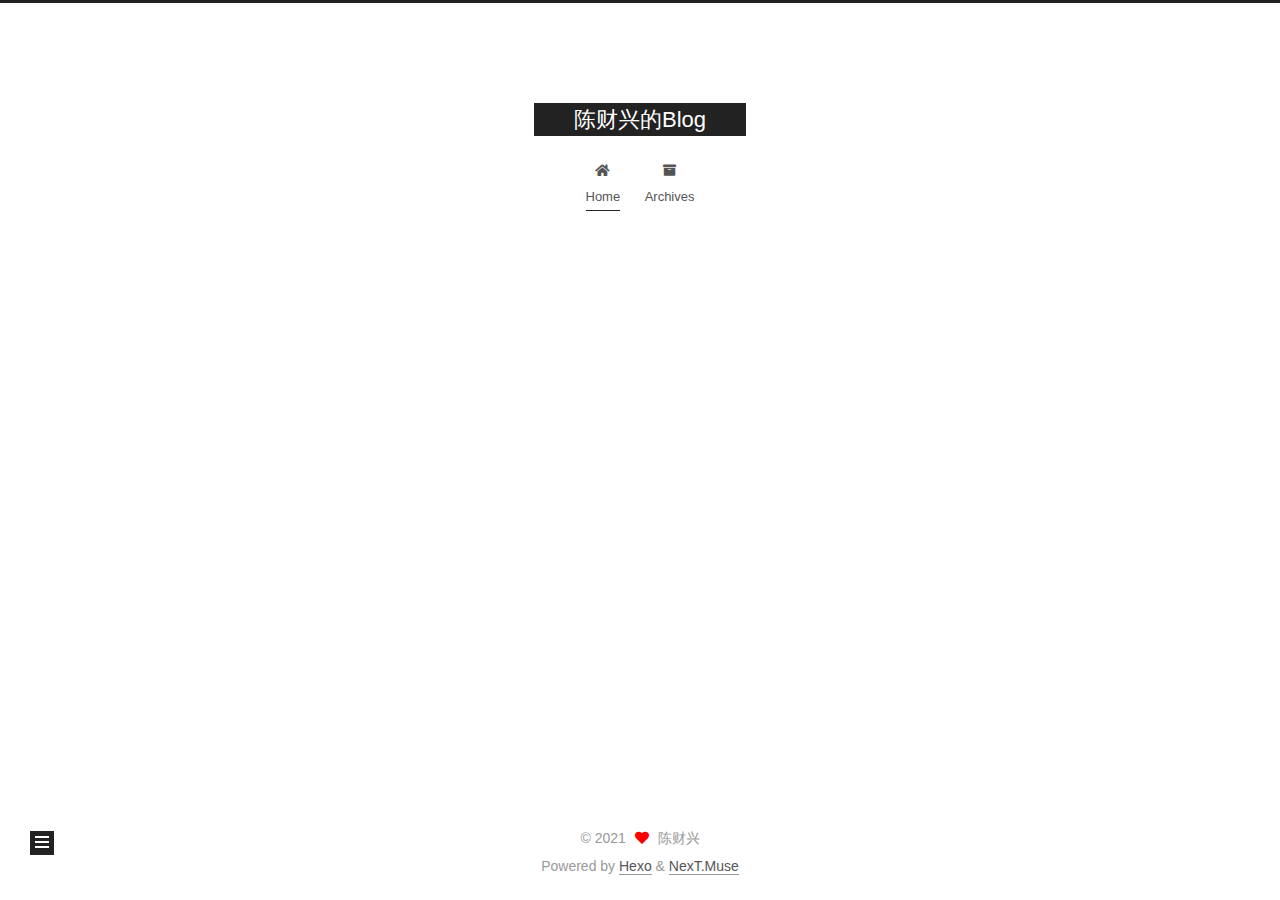
<file: index.html>
<!DOCTYPE html>
<html lang="zh-cn,en,default">
<head>
  <meta charset="UTF-8">
<meta name="viewport" content="width=device-width, initial-scale=1, maximum-scale=2">
<meta name="theme-color" content="#222">
<meta name="generator" content="Hexo 5.4.0">
  <link rel="apple-touch-icon" sizes="180x180" href="/images/apple-touch-icon-next.png">
  <link rel="icon" type="image/png" sizes="32x32" href="/images/favicon-32x32-next.png">
  <link rel="icon" type="image/png" sizes="16x16" href="/images/favicon-16x16-next.png">
  <link rel="mask-icon" href="/images/logo.svg" color="#222">

<link rel="stylesheet" href="/css/main.css">


<link rel="stylesheet" href="/lib/font-awesome/css/all.min.css">

<script id="hexo-configurations">
    var NexT = window.NexT || {};
    var CONFIG = {"hostname":"www.ccx.plus","root":"/","scheme":"Muse","version":"7.8.0","exturl":false,"sidebar":{"position":"left","display":"post","padding":18,"offset":12,"onmobile":false},"copycode":{"enable":false,"show_result":false,"style":null},"back2top":{"enable":true,"sidebar":false,"scrollpercent":false},"bookmark":{"enable":false,"color":"#222","save":"auto"},"fancybox":false,"mediumzoom":false,"lazyload":false,"pangu":false,"comments":{"style":"tabs","active":null,"storage":true,"lazyload":false,"nav":null},"algolia":{"hits":{"per_page":10},"labels":{"input_placeholder":"Search for Posts","hits_empty":"We didn't find any results for the search: ${query}","hits_stats":"${hits} results found in ${time} ms"}},"localsearch":{"enable":false,"trigger":"auto","top_n_per_article":1,"unescape":false,"preload":false},"motion":{"enable":true,"async":false,"transition":{"post_block":"fadeIn","post_header":"slideDownIn","post_body":"slideDownIn","coll_header":"slideLeftIn","sidebar":"slideUpIn"}}};
  </script>

  <meta property="og:type" content="website">
<meta property="og:title" content="陈财兴的Blog">
<meta property="og:url" content="https://www.ccx.plus/index.html">
<meta property="og:site_name" content="陈财兴的Blog">
<meta property="og:locale" content="zh_CN">
<meta property="article:author" content="陈财兴">
<meta name="twitter:card" content="summary">

<link rel="canonical" href="https://www.ccx.plus/">


<script id="page-configurations">
  // https://hexo.io/docs/variables.html
  CONFIG.page = {
    sidebar: "",
    isHome : true,
    isPost : false,
    lang   : 'zh-cn'
  };
</script>

  <title>陈财兴的Blog</title>
  






  <noscript>
  <style>
  .use-motion .brand,
  .use-motion .menu-item,
  .sidebar-inner,
  .use-motion .post-block,
  .use-motion .pagination,
  .use-motion .comments,
  .use-motion .post-header,
  .use-motion .post-body,
  .use-motion .collection-header { opacity: initial; }

  .use-motion .site-title,
  .use-motion .site-subtitle {
    opacity: initial;
    top: initial;
  }

  .use-motion .logo-line-before i { left: initial; }
  .use-motion .logo-line-after i { right: initial; }
  </style>
</noscript>

</head>

<body itemscope itemtype="http://schema.org/WebPage">
  <div class="container use-motion">
    <div class="headband"></div>

    <header class="header" itemscope itemtype="http://schema.org/WPHeader">
      <div class="header-inner"><div class="site-brand-container">
  <div class="site-nav-toggle">
    <div class="toggle" aria-label="Toggle navigation bar">
      <span class="toggle-line toggle-line-first"></span>
      <span class="toggle-line toggle-line-middle"></span>
      <span class="toggle-line toggle-line-last"></span>
    </div>
  </div>

  <div class="site-meta">

    <a href="/" class="brand" rel="start">
      <span class="logo-line-before"><i></i></span>
      <h1 class="site-title">陈财兴的Blog</h1>
      <span class="logo-line-after"><i></i></span>
    </a>
  </div>

  <div class="site-nav-right">
    <div class="toggle popup-trigger">
    </div>
  </div>
</div>




<nav class="site-nav">
  <ul id="menu" class="main-menu menu">
        <li class="menu-item menu-item-home">

    <a href="/" rel="section"><i class="fa fa-home fa-fw"></i>Home</a>

  </li>
        <li class="menu-item menu-item-archives">

    <a href="/archives/" rel="section"><i class="fa fa-archive fa-fw"></i>Archives</a>

  </li>
  </ul>
</nav>




</div>
    </header>

    
  <div class="back-to-top">
    <i class="fa fa-arrow-up"></i>
    <span>0%</span>
  </div>


    <main class="main">
      <div class="main-inner">
        <div class="content-wrap">
          

          <div class="content index posts-expand">
            
      
  
  
  <article itemscope itemtype="http://schema.org/Article" class="post-block" lang="zh-cn,en,default">
    <link itemprop="mainEntityOfPage" href="https://www.ccx.plus/2021/06/07/HelloWorld/">

    <span hidden itemprop="author" itemscope itemtype="http://schema.org/Person">
      <meta itemprop="image" content="/images/avatar.gif">
      <meta itemprop="name" content="陈财兴">
      <meta itemprop="description" content="">
    </span>

    <span hidden itemprop="publisher" itemscope itemtype="http://schema.org/Organization">
      <meta itemprop="name" content="陈财兴的Blog">
    </span>
      <header class="post-header">
        <h2 class="post-title" itemprop="name headline">
          
            <a href="/2021/06/07/HelloWorld/" class="post-title-link" itemprop="url">HelloWorld</a>
        </h2>

        <div class="post-meta">
            <span class="post-meta-item">
              <span class="post-meta-item-icon">
                <i class="far fa-calendar"></i>
              </span>
              <span class="post-meta-item-text">Posted on</span>
              

              <time title="Created: 2021-06-07 11:24:55 / Modified: 11:25:17" itemprop="dateCreated datePublished" datetime="2021-06-07T11:24:55+08:00">2021-06-07</time>
            </span>

          

        </div>
      </header>

    
    
    
    <div class="post-body" itemprop="articleBody">

      
          <p>HelloWorld</p>

      
    </div>

    
    
    
      <footer class="post-footer">
        <div class="post-eof"></div>
      </footer>
  </article>
  
  
  


  



          </div>
          

<script>
  window.addEventListener('tabs:register', () => {
    let { activeClass } = CONFIG.comments;
    if (CONFIG.comments.storage) {
      activeClass = localStorage.getItem('comments_active') || activeClass;
    }
    if (activeClass) {
      let activeTab = document.querySelector(`a[href="#comment-${activeClass}"]`);
      if (activeTab) {
        activeTab.click();
      }
    }
  });
  if (CONFIG.comments.storage) {
    window.addEventListener('tabs:click', event => {
      if (!event.target.matches('.tabs-comment .tab-content .tab-pane')) return;
      let commentClass = event.target.classList[1];
      localStorage.setItem('comments_active', commentClass);
    });
  }
</script>

        </div>
          
  
  <div class="toggle sidebar-toggle">
    <span class="toggle-line toggle-line-first"></span>
    <span class="toggle-line toggle-line-middle"></span>
    <span class="toggle-line toggle-line-last"></span>
  </div>

  <aside class="sidebar">
    <div class="sidebar-inner">

      <ul class="sidebar-nav motion-element">
        <li class="sidebar-nav-toc">
          Table of Contents
        </li>
        <li class="sidebar-nav-overview">
          Overview
        </li>
      </ul>

      <!--noindex-->
      <div class="post-toc-wrap sidebar-panel">
      </div>
      <!--/noindex-->

      <div class="site-overview-wrap sidebar-panel">
        <div class="site-author motion-element" itemprop="author" itemscope itemtype="http://schema.org/Person">
  <p class="site-author-name" itemprop="name">陈财兴</p>
  <div class="site-description" itemprop="description"></div>
</div>
<div class="site-state-wrap motion-element">
  <nav class="site-state">
      <div class="site-state-item site-state-posts">
          <a href="/archives/">
        
          <span class="site-state-item-count">1</span>
          <span class="site-state-item-name">posts</span>
        </a>
      </div>
  </nav>
</div>



      </div>

    </div>
  </aside>
  <div id="sidebar-dimmer"></div>


      </div>
    </main>

    <footer class="footer">
      <div class="footer-inner">
        

        

<div class="copyright">
  
  &copy; 
  <span itemprop="copyrightYear">2021</span>
  <span class="with-love">
    <i class="fa fa-heart"></i>
  </span>
  <span class="author" itemprop="copyrightHolder">陈财兴</span>
</div>
  <div class="powered-by">Powered by <a href="https://hexo.io/" class="theme-link" rel="noopener" target="_blank">Hexo</a> & <a href="https://muse.theme-next.org/" class="theme-link" rel="noopener" target="_blank">NexT.Muse</a>
  </div>

        








      </div>
    </footer>
  </div>

  
  <script src="/lib/anime.min.js"></script>
  <script src="/lib/velocity/velocity.min.js"></script>
  <script src="/lib/velocity/velocity.ui.min.js"></script>

<script src="/js/utils.js"></script>

<script src="/js/motion.js"></script>


<script src="/js/schemes/muse.js"></script>


<script src="/js/next-boot.js"></script>




  















  

  

</body>
</html>
</file>
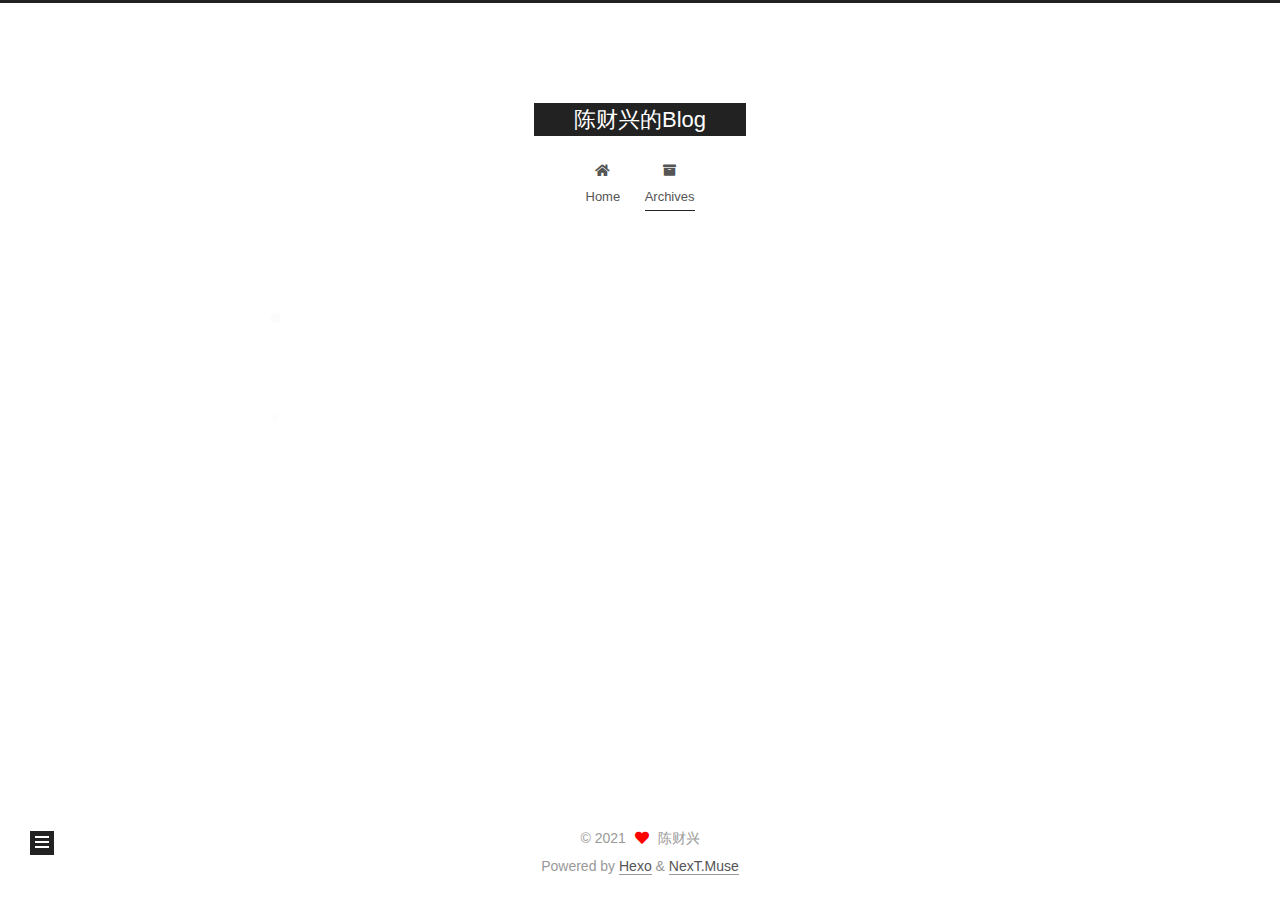
<file: archives/index.html>
<!DOCTYPE html>
<html lang="zh-cn,en,default">
<head>
  <meta charset="UTF-8">
<meta name="viewport" content="width=device-width, initial-scale=1, maximum-scale=2">
<meta name="theme-color" content="#222">
<meta name="generator" content="Hexo 5.4.0">
  <link rel="apple-touch-icon" sizes="180x180" href="/images/apple-touch-icon-next.png">
  <link rel="icon" type="image/png" sizes="32x32" href="/images/favicon-32x32-next.png">
  <link rel="icon" type="image/png" sizes="16x16" href="/images/favicon-16x16-next.png">
  <link rel="mask-icon" href="/images/logo.svg" color="#222">

<link rel="stylesheet" href="/css/main.css">


<link rel="stylesheet" href="/lib/font-awesome/css/all.min.css">

<script id="hexo-configurations">
    var NexT = window.NexT || {};
    var CONFIG = {"hostname":"www.ccx.plus","root":"/","scheme":"Muse","version":"7.8.0","exturl":false,"sidebar":{"position":"left","display":"post","padding":18,"offset":12,"onmobile":false},"copycode":{"enable":false,"show_result":false,"style":null},"back2top":{"enable":true,"sidebar":false,"scrollpercent":false},"bookmark":{"enable":false,"color":"#222","save":"auto"},"fancybox":false,"mediumzoom":false,"lazyload":false,"pangu":false,"comments":{"style":"tabs","active":null,"storage":true,"lazyload":false,"nav":null},"algolia":{"hits":{"per_page":10},"labels":{"input_placeholder":"Search for Posts","hits_empty":"We didn't find any results for the search: ${query}","hits_stats":"${hits} results found in ${time} ms"}},"localsearch":{"enable":false,"trigger":"auto","top_n_per_article":1,"unescape":false,"preload":false},"motion":{"enable":true,"async":false,"transition":{"post_block":"fadeIn","post_header":"slideDownIn","post_body":"slideDownIn","coll_header":"slideLeftIn","sidebar":"slideUpIn"}}};
  </script>

  <meta property="og:type" content="website">
<meta property="og:title" content="陈财兴的Blog">
<meta property="og:url" content="https://www.ccx.plus/archives/index.html">
<meta property="og:site_name" content="陈财兴的Blog">
<meta property="og:locale" content="zh_CN">
<meta property="article:author" content="陈财兴">
<meta name="twitter:card" content="summary">

<link rel="canonical" href="https://www.ccx.plus/archives/">


<script id="page-configurations">
  // https://hexo.io/docs/variables.html
  CONFIG.page = {
    sidebar: "",
    isHome : false,
    isPost : false,
    lang   : 'zh-cn'
  };
</script>

  <title>Archive | 陈财兴的Blog</title>
  






  <noscript>
  <style>
  .use-motion .brand,
  .use-motion .menu-item,
  .sidebar-inner,
  .use-motion .post-block,
  .use-motion .pagination,
  .use-motion .comments,
  .use-motion .post-header,
  .use-motion .post-body,
  .use-motion .collection-header { opacity: initial; }

  .use-motion .site-title,
  .use-motion .site-subtitle {
    opacity: initial;
    top: initial;
  }

  .use-motion .logo-line-before i { left: initial; }
  .use-motion .logo-line-after i { right: initial; }
  </style>
</noscript>

</head>

<body itemscope itemtype="http://schema.org/WebPage">
  <div class="container use-motion">
    <div class="headband"></div>

    <header class="header" itemscope itemtype="http://schema.org/WPHeader">
      <div class="header-inner"><div class="site-brand-container">
  <div class="site-nav-toggle">
    <div class="toggle" aria-label="Toggle navigation bar">
      <span class="toggle-line toggle-line-first"></span>
      <span class="toggle-line toggle-line-middle"></span>
      <span class="toggle-line toggle-line-last"></span>
    </div>
  </div>

  <div class="site-meta">

    <a href="/" class="brand" rel="start">
      <span class="logo-line-before"><i></i></span>
      <h1 class="site-title">陈财兴的Blog</h1>
      <span class="logo-line-after"><i></i></span>
    </a>
  </div>

  <div class="site-nav-right">
    <div class="toggle popup-trigger">
    </div>
  </div>
</div>




<nav class="site-nav">
  <ul id="menu" class="main-menu menu">
        <li class="menu-item menu-item-home">

    <a href="/" rel="section"><i class="fa fa-home fa-fw"></i>Home</a>

  </li>
        <li class="menu-item menu-item-archives">

    <a href="/archives/" rel="section"><i class="fa fa-archive fa-fw"></i>Archives</a>

  </li>
  </ul>
</nav>




</div>
    </header>

    
  <div class="back-to-top">
    <i class="fa fa-arrow-up"></i>
    <span>0%</span>
  </div>


    <main class="main">
      <div class="main-inner">
        <div class="content-wrap">
          

          <div class="content archive">
            

  
  
  
  <div class="post-block">
    <div class="posts-collapse">
      <div class="collection-title">
        <span class="collection-header">Um..! 1 post. Keep on posting.</span>
      </div>

      
    <div class="collection-year">
      <span class="collection-header">2021</span>
    </div>

  <article itemscope itemtype="http://schema.org/Article">
    <header class="post-header">

      <div class="post-meta">
        <time itemprop="dateCreated"
              datetime="2021-06-07T11:24:55+08:00"
              content="2021-06-07">
          06-07
        </time>
      </div>

      <div class="post-title">
          <a class="post-title-link" href="/2021/06/07/HelloWorld/" itemprop="url">
            <span itemprop="name">HelloWorld</span>
          </a>
      </div>

    </header>
  </article>


    </div>
  </div>
  
  
  

  



          </div>
          

<script>
  window.addEventListener('tabs:register', () => {
    let { activeClass } = CONFIG.comments;
    if (CONFIG.comments.storage) {
      activeClass = localStorage.getItem('comments_active') || activeClass;
    }
    if (activeClass) {
      let activeTab = document.querySelector(`a[href="#comment-${activeClass}"]`);
      if (activeTab) {
        activeTab.click();
      }
    }
  });
  if (CONFIG.comments.storage) {
    window.addEventListener('tabs:click', event => {
      if (!event.target.matches('.tabs-comment .tab-content .tab-pane')) return;
      let commentClass = event.target.classList[1];
      localStorage.setItem('comments_active', commentClass);
    });
  }
</script>

        </div>
          
  
  <div class="toggle sidebar-toggle">
    <span class="toggle-line toggle-line-first"></span>
    <span class="toggle-line toggle-line-middle"></span>
    <span class="toggle-line toggle-line-last"></span>
  </div>

  <aside class="sidebar">
    <div class="sidebar-inner">

      <ul class="sidebar-nav motion-element">
        <li class="sidebar-nav-toc">
          Table of Contents
        </li>
        <li class="sidebar-nav-overview">
          Overview
        </li>
      </ul>

      <!--noindex-->
      <div class="post-toc-wrap sidebar-panel">
      </div>
      <!--/noindex-->

      <div class="site-overview-wrap sidebar-panel">
        <div class="site-author motion-element" itemprop="author" itemscope itemtype="http://schema.org/Person">
  <p class="site-author-name" itemprop="name">陈财兴</p>
  <div class="site-description" itemprop="description"></div>
</div>
<div class="site-state-wrap motion-element">
  <nav class="site-state">
      <div class="site-state-item site-state-posts">
          <a href="/archives/">
        
          <span class="site-state-item-count">1</span>
          <span class="site-state-item-name">posts</span>
        </a>
      </div>
  </nav>
</div>



      </div>

    </div>
  </aside>
  <div id="sidebar-dimmer"></div>


      </div>
    </main>

    <footer class="footer">
      <div class="footer-inner">
        

        

<div class="copyright">
  
  &copy; 
  <span itemprop="copyrightYear">2021</span>
  <span class="with-love">
    <i class="fa fa-heart"></i>
  </span>
  <span class="author" itemprop="copyrightHolder">陈财兴</span>
</div>
  <div class="powered-by">Powered by <a href="https://hexo.io/" class="theme-link" rel="noopener" target="_blank">Hexo</a> & <a href="https://muse.theme-next.org/" class="theme-link" rel="noopener" target="_blank">NexT.Muse</a>
  </div>

        








      </div>
    </footer>
  </div>

  
  <script src="/lib/anime.min.js"></script>
  <script src="/lib/velocity/velocity.min.js"></script>
  <script src="/lib/velocity/velocity.ui.min.js"></script>

<script src="/js/utils.js"></script>

<script src="/js/motion.js"></script>


<script src="/js/schemes/muse.js"></script>


<script src="/js/next-boot.js"></script>




  















  

  

</body>
</html>
</file>
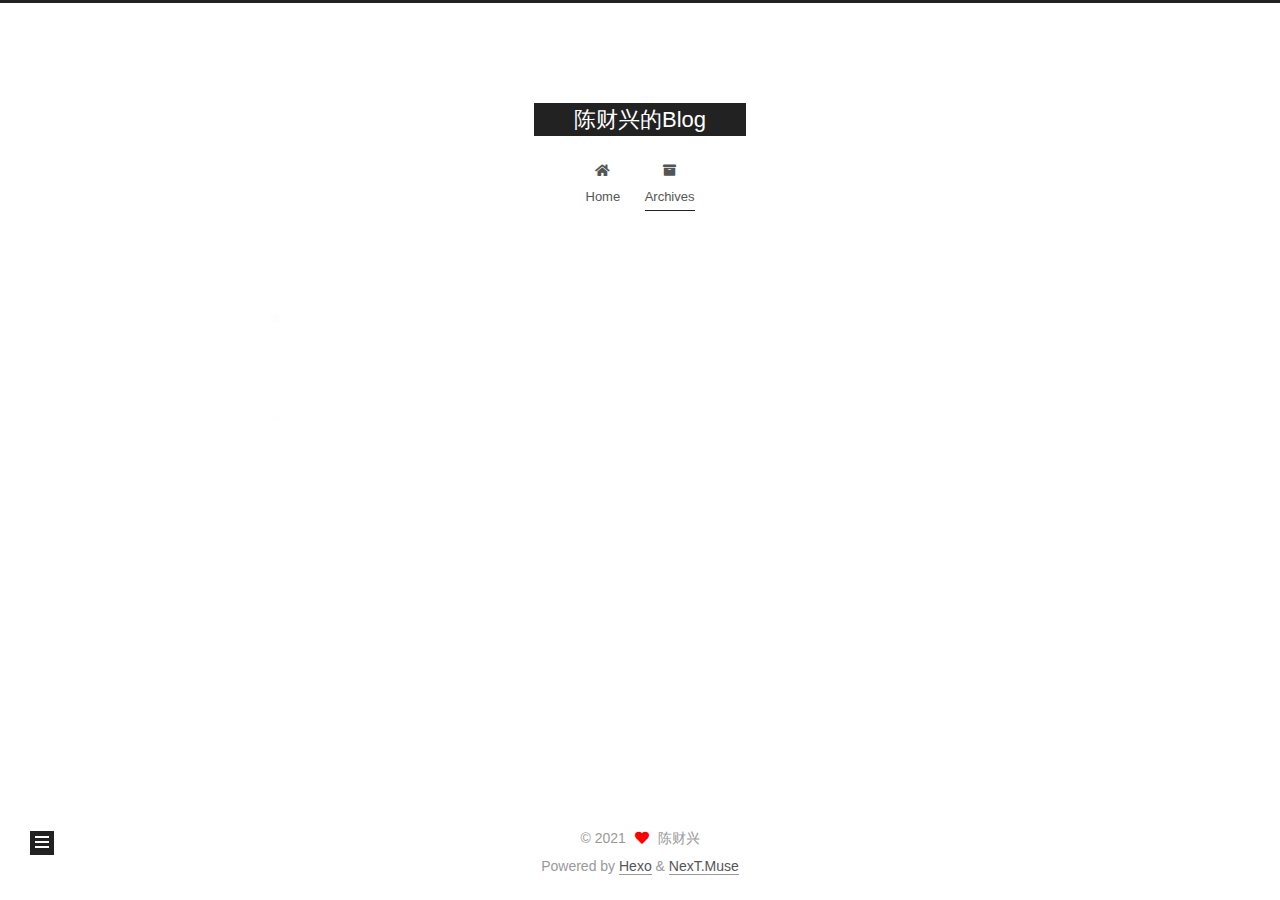
<file: archives/2021/index.html>
<!DOCTYPE html>
<html lang="zh-cn,en,default">
<head>
  <meta charset="UTF-8">
<meta name="viewport" content="width=device-width, initial-scale=1, maximum-scale=2">
<meta name="theme-color" content="#222">
<meta name="generator" content="Hexo 5.4.0">
  <link rel="apple-touch-icon" sizes="180x180" href="/images/apple-touch-icon-next.png">
  <link rel="icon" type="image/png" sizes="32x32" href="/images/favicon-32x32-next.png">
  <link rel="icon" type="image/png" sizes="16x16" href="/images/favicon-16x16-next.png">
  <link rel="mask-icon" href="/images/logo.svg" color="#222">

<link rel="stylesheet" href="/css/main.css">


<link rel="stylesheet" href="/lib/font-awesome/css/all.min.css">

<script id="hexo-configurations">
    var NexT = window.NexT || {};
    var CONFIG = {"hostname":"www.ccx.plus","root":"/","scheme":"Muse","version":"7.8.0","exturl":false,"sidebar":{"position":"left","display":"post","padding":18,"offset":12,"onmobile":false},"copycode":{"enable":false,"show_result":false,"style":null},"back2top":{"enable":true,"sidebar":false,"scrollpercent":false},"bookmark":{"enable":false,"color":"#222","save":"auto"},"fancybox":false,"mediumzoom":false,"lazyload":false,"pangu":false,"comments":{"style":"tabs","active":null,"storage":true,"lazyload":false,"nav":null},"algolia":{"hits":{"per_page":10},"labels":{"input_placeholder":"Search for Posts","hits_empty":"We didn't find any results for the search: ${query}","hits_stats":"${hits} results found in ${time} ms"}},"localsearch":{"enable":false,"trigger":"auto","top_n_per_article":1,"unescape":false,"preload":false},"motion":{"enable":true,"async":false,"transition":{"post_block":"fadeIn","post_header":"slideDownIn","post_body":"slideDownIn","coll_header":"slideLeftIn","sidebar":"slideUpIn"}}};
  </script>

  <meta property="og:type" content="website">
<meta property="og:title" content="陈财兴的Blog">
<meta property="og:url" content="https://www.ccx.plus/archives/2021/index.html">
<meta property="og:site_name" content="陈财兴的Blog">
<meta property="og:locale" content="zh_CN">
<meta property="article:author" content="陈财兴">
<meta name="twitter:card" content="summary">

<link rel="canonical" href="https://www.ccx.plus/archives/2021/">


<script id="page-configurations">
  // https://hexo.io/docs/variables.html
  CONFIG.page = {
    sidebar: "",
    isHome : false,
    isPost : false,
    lang   : 'zh-cn'
  };
</script>

  <title>Archive | 陈财兴的Blog</title>
  






  <noscript>
  <style>
  .use-motion .brand,
  .use-motion .menu-item,
  .sidebar-inner,
  .use-motion .post-block,
  .use-motion .pagination,
  .use-motion .comments,
  .use-motion .post-header,
  .use-motion .post-body,
  .use-motion .collection-header { opacity: initial; }

  .use-motion .site-title,
  .use-motion .site-subtitle {
    opacity: initial;
    top: initial;
  }

  .use-motion .logo-line-before i { left: initial; }
  .use-motion .logo-line-after i { right: initial; }
  </style>
</noscript>

</head>

<body itemscope itemtype="http://schema.org/WebPage">
  <div class="container use-motion">
    <div class="headband"></div>

    <header class="header" itemscope itemtype="http://schema.org/WPHeader">
      <div class="header-inner"><div class="site-brand-container">
  <div class="site-nav-toggle">
    <div class="toggle" aria-label="Toggle navigation bar">
      <span class="toggle-line toggle-line-first"></span>
      <span class="toggle-line toggle-line-middle"></span>
      <span class="toggle-line toggle-line-last"></span>
    </div>
  </div>

  <div class="site-meta">

    <a href="/" class="brand" rel="start">
      <span class="logo-line-before"><i></i></span>
      <h1 class="site-title">陈财兴的Blog</h1>
      <span class="logo-line-after"><i></i></span>
    </a>
  </div>

  <div class="site-nav-right">
    <div class="toggle popup-trigger">
    </div>
  </div>
</div>




<nav class="site-nav">
  <ul id="menu" class="main-menu menu">
        <li class="menu-item menu-item-home">

    <a href="/" rel="section"><i class="fa fa-home fa-fw"></i>Home</a>

  </li>
        <li class="menu-item menu-item-archives">

    <a href="/archives/" rel="section"><i class="fa fa-archive fa-fw"></i>Archives</a>

  </li>
  </ul>
</nav>




</div>
    </header>

    
  <div class="back-to-top">
    <i class="fa fa-arrow-up"></i>
    <span>0%</span>
  </div>


    <main class="main">
      <div class="main-inner">
        <div class="content-wrap">
          

          <div class="content archive">
            

  
  
  
  <div class="post-block">
    <div class="posts-collapse">
      <div class="collection-title">
        <span class="collection-header">Um..! 1 post. Keep on posting.</span>
      </div>

      
    <div class="collection-year">
      <span class="collection-header">2021</span>
    </div>

  <article itemscope itemtype="http://schema.org/Article">
    <header class="post-header">

      <div class="post-meta">
        <time itemprop="dateCreated"
              datetime="2021-06-07T11:24:55+08:00"
              content="2021-06-07">
          06-07
        </time>
      </div>

      <div class="post-title">
          <a class="post-title-link" href="/2021/06/07/HelloWorld/" itemprop="url">
            <span itemprop="name">HelloWorld</span>
          </a>
      </div>

    </header>
  </article>


    </div>
  </div>
  
  
  

  



          </div>
          

<script>
  window.addEventListener('tabs:register', () => {
    let { activeClass } = CONFIG.comments;
    if (CONFIG.comments.storage) {
      activeClass = localStorage.getItem('comments_active') || activeClass;
    }
    if (activeClass) {
      let activeTab = document.querySelector(`a[href="#comment-${activeClass}"]`);
      if (activeTab) {
        activeTab.click();
      }
    }
  });
  if (CONFIG.comments.storage) {
    window.addEventListener('tabs:click', event => {
      if (!event.target.matches('.tabs-comment .tab-content .tab-pane')) return;
      let commentClass = event.target.classList[1];
      localStorage.setItem('comments_active', commentClass);
    });
  }
</script>

        </div>
          
  
  <div class="toggle sidebar-toggle">
    <span class="toggle-line toggle-line-first"></span>
    <span class="toggle-line toggle-line-middle"></span>
    <span class="toggle-line toggle-line-last"></span>
  </div>

  <aside class="sidebar">
    <div class="sidebar-inner">

      <ul class="sidebar-nav motion-element">
        <li class="sidebar-nav-toc">
          Table of Contents
        </li>
        <li class="sidebar-nav-overview">
          Overview
        </li>
      </ul>

      <!--noindex-->
      <div class="post-toc-wrap sidebar-panel">
      </div>
      <!--/noindex-->

      <div class="site-overview-wrap sidebar-panel">
        <div class="site-author motion-element" itemprop="author" itemscope itemtype="http://schema.org/Person">
  <p class="site-author-name" itemprop="name">陈财兴</p>
  <div class="site-description" itemprop="description"></div>
</div>
<div class="site-state-wrap motion-element">
  <nav class="site-state">
      <div class="site-state-item site-state-posts">
          <a href="/archives/">
        
          <span class="site-state-item-count">1</span>
          <span class="site-state-item-name">posts</span>
        </a>
      </div>
  </nav>
</div>



      </div>

    </div>
  </aside>
  <div id="sidebar-dimmer"></div>


      </div>
    </main>

    <footer class="footer">
      <div class="footer-inner">
        

        

<div class="copyright">
  
  &copy; 
  <span itemprop="copyrightYear">2021</span>
  <span class="with-love">
    <i class="fa fa-heart"></i>
  </span>
  <span class="author" itemprop="copyrightHolder">陈财兴</span>
</div>
  <div class="powered-by">Powered by <a href="https://hexo.io/" class="theme-link" rel="noopener" target="_blank">Hexo</a> & <a href="https://muse.theme-next.org/" class="theme-link" rel="noopener" target="_blank">NexT.Muse</a>
  </div>

        








      </div>
    </footer>
  </div>

  
  <script src="/lib/anime.min.js"></script>
  <script src="/lib/velocity/velocity.min.js"></script>
  <script src="/lib/velocity/velocity.ui.min.js"></script>

<script src="/js/utils.js"></script>

<script src="/js/motion.js"></script>


<script src="/js/schemes/muse.js"></script>


<script src="/js/next-boot.js"></script>




  















  

  

</body>
</html>
</file>
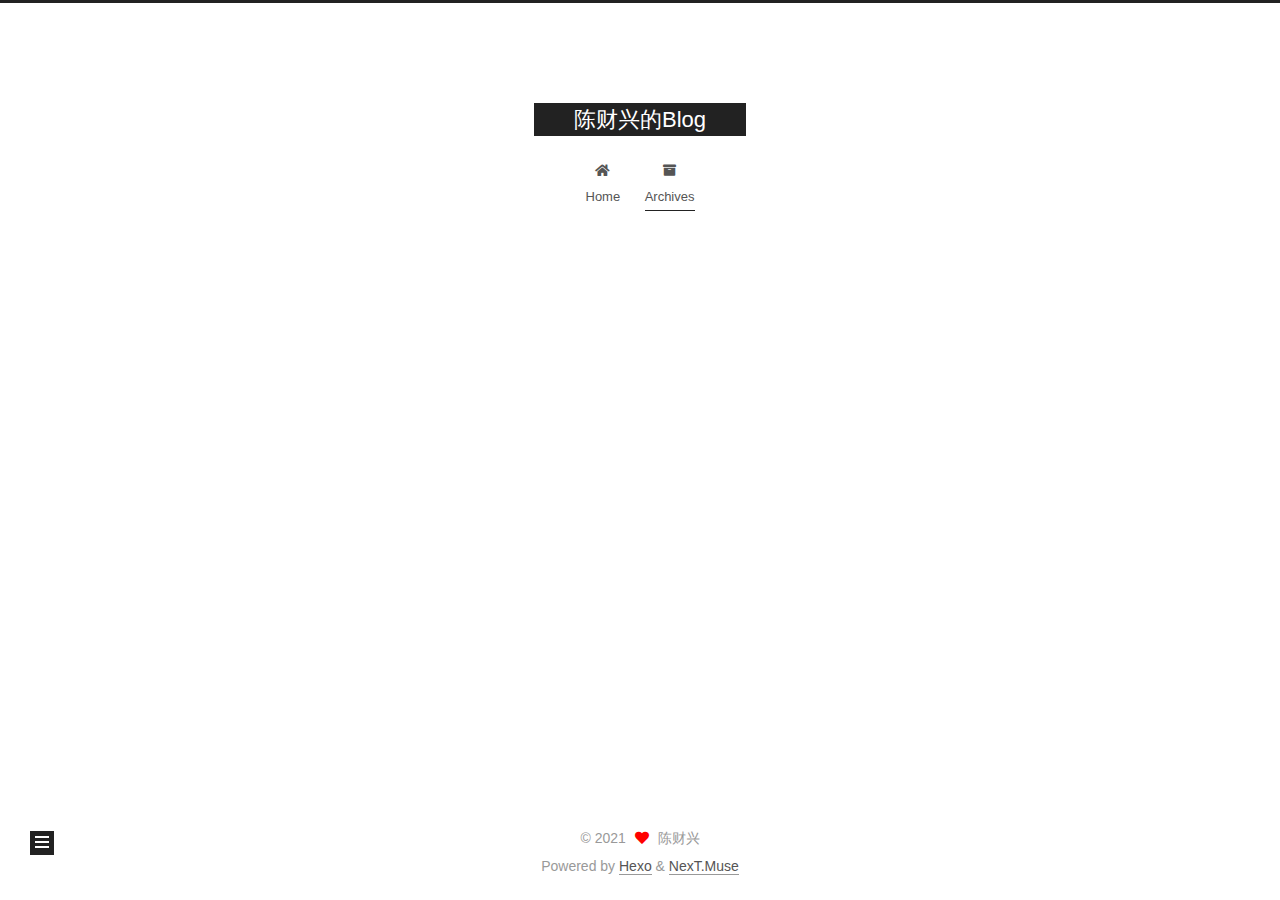
<file: archives/2021/06/index.html>
<!DOCTYPE html>
<html lang="zh-cn,en,default">
<head>
  <meta charset="UTF-8">
<meta name="viewport" content="width=device-width, initial-scale=1, maximum-scale=2">
<meta name="theme-color" content="#222">
<meta name="generator" content="Hexo 5.4.0">
  <link rel="apple-touch-icon" sizes="180x180" href="/images/apple-touch-icon-next.png">
  <link rel="icon" type="image/png" sizes="32x32" href="/images/favicon-32x32-next.png">
  <link rel="icon" type="image/png" sizes="16x16" href="/images/favicon-16x16-next.png">
  <link rel="mask-icon" href="/images/logo.svg" color="#222">

<link rel="stylesheet" href="/css/main.css">


<link rel="stylesheet" href="/lib/font-awesome/css/all.min.css">

<script id="hexo-configurations">
    var NexT = window.NexT || {};
    var CONFIG = {"hostname":"www.ccx.plus","root":"/","scheme":"Muse","version":"7.8.0","exturl":false,"sidebar":{"position":"left","display":"post","padding":18,"offset":12,"onmobile":false},"copycode":{"enable":false,"show_result":false,"style":null},"back2top":{"enable":true,"sidebar":false,"scrollpercent":false},"bookmark":{"enable":false,"color":"#222","save":"auto"},"fancybox":false,"mediumzoom":false,"lazyload":false,"pangu":false,"comments":{"style":"tabs","active":null,"storage":true,"lazyload":false,"nav":null},"algolia":{"hits":{"per_page":10},"labels":{"input_placeholder":"Search for Posts","hits_empty":"We didn't find any results for the search: ${query}","hits_stats":"${hits} results found in ${time} ms"}},"localsearch":{"enable":false,"trigger":"auto","top_n_per_article":1,"unescape":false,"preload":false},"motion":{"enable":true,"async":false,"transition":{"post_block":"fadeIn","post_header":"slideDownIn","post_body":"slideDownIn","coll_header":"slideLeftIn","sidebar":"slideUpIn"}}};
  </script>

  <meta property="og:type" content="website">
<meta property="og:title" content="陈财兴的Blog">
<meta property="og:url" content="https://www.ccx.plus/archives/2021/06/index.html">
<meta property="og:site_name" content="陈财兴的Blog">
<meta property="og:locale" content="zh_CN">
<meta property="article:author" content="陈财兴">
<meta name="twitter:card" content="summary">

<link rel="canonical" href="https://www.ccx.plus/archives/2021/06/">


<script id="page-configurations">
  // https://hexo.io/docs/variables.html
  CONFIG.page = {
    sidebar: "",
    isHome : false,
    isPost : false,
    lang   : 'zh-cn'
  };
</script>

  <title>Archive | 陈财兴的Blog</title>
  






  <noscript>
  <style>
  .use-motion .brand,
  .use-motion .menu-item,
  .sidebar-inner,
  .use-motion .post-block,
  .use-motion .pagination,
  .use-motion .comments,
  .use-motion .post-header,
  .use-motion .post-body,
  .use-motion .collection-header { opacity: initial; }

  .use-motion .site-title,
  .use-motion .site-subtitle {
    opacity: initial;
    top: initial;
  }

  .use-motion .logo-line-before i { left: initial; }
  .use-motion .logo-line-after i { right: initial; }
  </style>
</noscript>

</head>

<body itemscope itemtype="http://schema.org/WebPage">
  <div class="container use-motion">
    <div class="headband"></div>

    <header class="header" itemscope itemtype="http://schema.org/WPHeader">
      <div class="header-inner"><div class="site-brand-container">
  <div class="site-nav-toggle">
    <div class="toggle" aria-label="Toggle navigation bar">
      <span class="toggle-line toggle-line-first"></span>
      <span class="toggle-line toggle-line-middle"></span>
      <span class="toggle-line toggle-line-last"></span>
    </div>
  </div>

  <div class="site-meta">

    <a href="/" class="brand" rel="start">
      <span class="logo-line-before"><i></i></span>
      <h1 class="site-title">陈财兴的Blog</h1>
      <span class="logo-line-after"><i></i></span>
    </a>
  </div>

  <div class="site-nav-right">
    <div class="toggle popup-trigger">
    </div>
  </div>
</div>




<nav class="site-nav">
  <ul id="menu" class="main-menu menu">
        <li class="menu-item menu-item-home">

    <a href="/" rel="section"><i class="fa fa-home fa-fw"></i>Home</a>

  </li>
        <li class="menu-item menu-item-archives">

    <a href="/archives/" rel="section"><i class="fa fa-archive fa-fw"></i>Archives</a>

  </li>
  </ul>
</nav>




</div>
    </header>

    
  <div class="back-to-top">
    <i class="fa fa-arrow-up"></i>
    <span>0%</span>
  </div>


    <main class="main">
      <div class="main-inner">
        <div class="content-wrap">
          

          <div class="content archive">
            

  
  
  
  <div class="post-block">
    <div class="posts-collapse">
      <div class="collection-title">
        <span class="collection-header">Um..! 1 post. Keep on posting.</span>
      </div>

      
    <div class="collection-year">
      <span class="collection-header">2021</span>
    </div>

  <article itemscope itemtype="http://schema.org/Article">
    <header class="post-header">

      <div class="post-meta">
        <time itemprop="dateCreated"
              datetime="2021-06-07T11:24:55+08:00"
              content="2021-06-07">
          06-07
        </time>
      </div>

      <div class="post-title">
          <a class="post-title-link" href="/2021/06/07/HelloWorld/" itemprop="url">
            <span itemprop="name">HelloWorld</span>
          </a>
      </div>

    </header>
  </article>


    </div>
  </div>
  
  
  

  



          </div>
          

<script>
  window.addEventListener('tabs:register', () => {
    let { activeClass } = CONFIG.comments;
    if (CONFIG.comments.storage) {
      activeClass = localStorage.getItem('comments_active') || activeClass;
    }
    if (activeClass) {
      let activeTab = document.querySelector(`a[href="#comment-${activeClass}"]`);
      if (activeTab) {
        activeTab.click();
      }
    }
  });
  if (CONFIG.comments.storage) {
    window.addEventListener('tabs:click', event => {
      if (!event.target.matches('.tabs-comment .tab-content .tab-pane')) return;
      let commentClass = event.target.classList[1];
      localStorage.setItem('comments_active', commentClass);
    });
  }
</script>

        </div>
          
  
  <div class="toggle sidebar-toggle">
    <span class="toggle-line toggle-line-first"></span>
    <span class="toggle-line toggle-line-middle"></span>
    <span class="toggle-line toggle-line-last"></span>
  </div>

  <aside class="sidebar">
    <div class="sidebar-inner">

      <ul class="sidebar-nav motion-element">
        <li class="sidebar-nav-toc">
          Table of Contents
        </li>
        <li class="sidebar-nav-overview">
          Overview
        </li>
      </ul>

      <!--noindex-->
      <div class="post-toc-wrap sidebar-panel">
      </div>
      <!--/noindex-->

      <div class="site-overview-wrap sidebar-panel">
        <div class="site-author motion-element" itemprop="author" itemscope itemtype="http://schema.org/Person">
  <p class="site-author-name" itemprop="name">陈财兴</p>
  <div class="site-description" itemprop="description"></div>
</div>
<div class="site-state-wrap motion-element">
  <nav class="site-state">
      <div class="site-state-item site-state-posts">
          <a href="/archives/">
        
          <span class="site-state-item-count">1</span>
          <span class="site-state-item-name">posts</span>
        </a>
      </div>
  </nav>
</div>



      </div>

    </div>
  </aside>
  <div id="sidebar-dimmer"></div>


      </div>
    </main>

    <footer class="footer">
      <div class="footer-inner">
        

        

<div class="copyright">
  
  &copy; 
  <span itemprop="copyrightYear">2021</span>
  <span class="with-love">
    <i class="fa fa-heart"></i>
  </span>
  <span class="author" itemprop="copyrightHolder">陈财兴</span>
</div>
  <div class="powered-by">Powered by <a href="https://hexo.io/" class="theme-link" rel="noopener" target="_blank">Hexo</a> & <a href="https://muse.theme-next.org/" class="theme-link" rel="noopener" target="_blank">NexT.Muse</a>
  </div>

        








      </div>
    </footer>
  </div>

  
  <script src="/lib/anime.min.js"></script>
  <script src="/lib/velocity/velocity.min.js"></script>
  <script src="/lib/velocity/velocity.ui.min.js"></script>

<script src="/js/utils.js"></script>

<script src="/js/motion.js"></script>


<script src="/js/schemes/muse.js"></script>


<script src="/js/next-boot.js"></script>




  















  

  

</body>
</html>
</file>
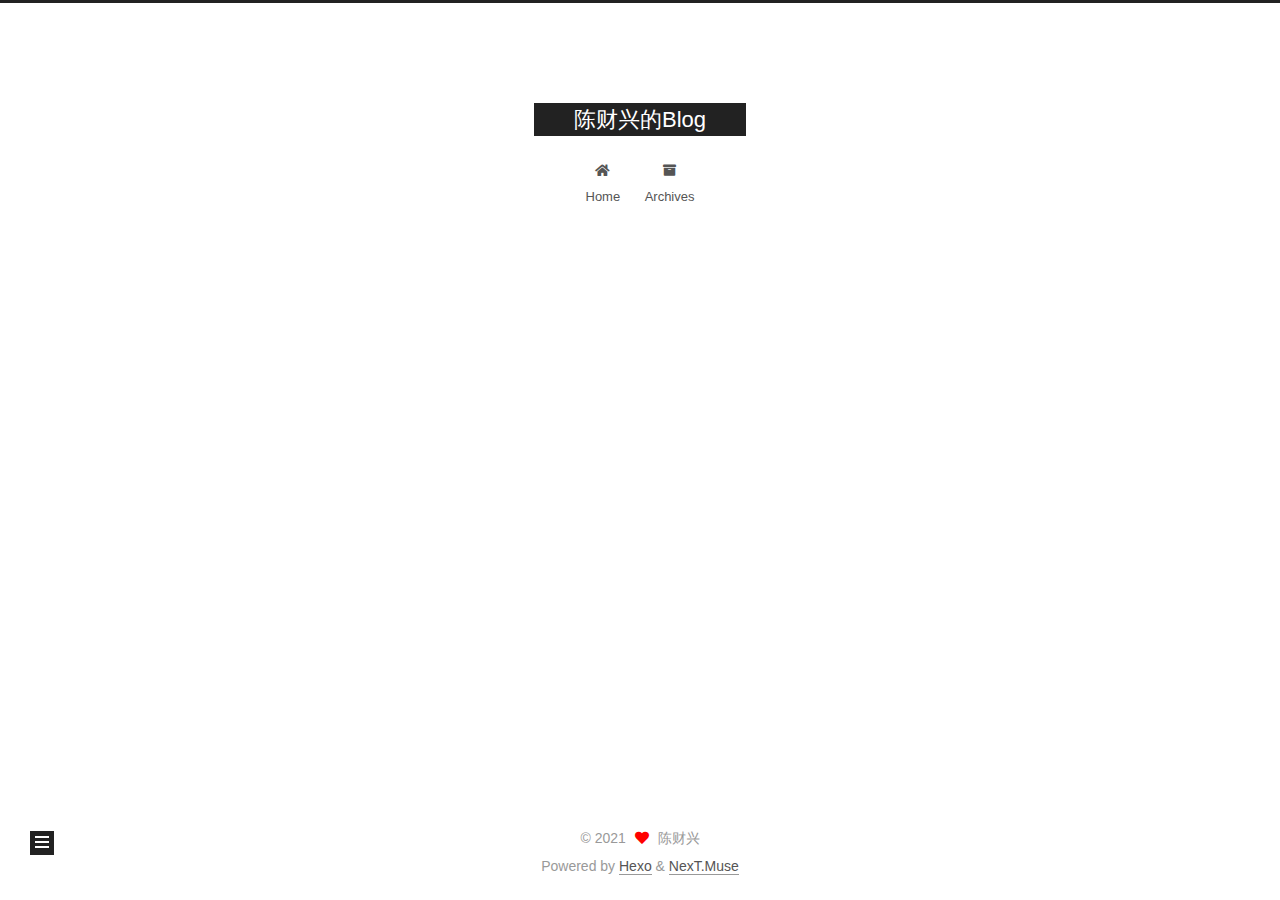
<file: 2021/06/07/HelloWorld/index.html>
<!DOCTYPE html>
<html lang="zh-cn,en,default">
<head>
  <meta charset="UTF-8">
<meta name="viewport" content="width=device-width, initial-scale=1, maximum-scale=2">
<meta name="theme-color" content="#222">
<meta name="generator" content="Hexo 5.4.0">
  <link rel="apple-touch-icon" sizes="180x180" href="/images/apple-touch-icon-next.png">
  <link rel="icon" type="image/png" sizes="32x32" href="/images/favicon-32x32-next.png">
  <link rel="icon" type="image/png" sizes="16x16" href="/images/favicon-16x16-next.png">
  <link rel="mask-icon" href="/images/logo.svg" color="#222">

<link rel="stylesheet" href="/css/main.css">


<link rel="stylesheet" href="/lib/font-awesome/css/all.min.css">

<script id="hexo-configurations">
    var NexT = window.NexT || {};
    var CONFIG = {"hostname":"www.ccx.plus","root":"/","scheme":"Muse","version":"7.8.0","exturl":false,"sidebar":{"position":"left","display":"post","padding":18,"offset":12,"onmobile":false},"copycode":{"enable":false,"show_result":false,"style":null},"back2top":{"enable":true,"sidebar":false,"scrollpercent":false},"bookmark":{"enable":false,"color":"#222","save":"auto"},"fancybox":false,"mediumzoom":false,"lazyload":false,"pangu":false,"comments":{"style":"tabs","active":null,"storage":true,"lazyload":false,"nav":null},"algolia":{"hits":{"per_page":10},"labels":{"input_placeholder":"Search for Posts","hits_empty":"We didn't find any results for the search: ${query}","hits_stats":"${hits} results found in ${time} ms"}},"localsearch":{"enable":false,"trigger":"auto","top_n_per_article":1,"unescape":false,"preload":false},"motion":{"enable":true,"async":false,"transition":{"post_block":"fadeIn","post_header":"slideDownIn","post_body":"slideDownIn","coll_header":"slideLeftIn","sidebar":"slideUpIn"}}};
  </script>

  <meta name="description" content="HelloWorld">
<meta property="og:type" content="article">
<meta property="og:title" content="HelloWorld">
<meta property="og:url" content="https://www.ccx.plus/2021/06/07/HelloWorld/index.html">
<meta property="og:site_name" content="陈财兴的Blog">
<meta property="og:description" content="HelloWorld">
<meta property="og:locale" content="zh_CN">
<meta property="article:published_time" content="2021-06-07T03:24:55.000Z">
<meta property="article:modified_time" content="2021-06-07T03:25:17.285Z">
<meta property="article:author" content="陈财兴">
<meta name="twitter:card" content="summary">

<link rel="canonical" href="https://www.ccx.plus/2021/06/07/HelloWorld/">


<script id="page-configurations">
  // https://hexo.io/docs/variables.html
  CONFIG.page = {
    sidebar: "",
    isHome : false,
    isPost : true,
    lang   : 'zh-cn'
  };
</script>

  <title>HelloWorld | 陈财兴的Blog</title>
  






  <noscript>
  <style>
  .use-motion .brand,
  .use-motion .menu-item,
  .sidebar-inner,
  .use-motion .post-block,
  .use-motion .pagination,
  .use-motion .comments,
  .use-motion .post-header,
  .use-motion .post-body,
  .use-motion .collection-header { opacity: initial; }

  .use-motion .site-title,
  .use-motion .site-subtitle {
    opacity: initial;
    top: initial;
  }

  .use-motion .logo-line-before i { left: initial; }
  .use-motion .logo-line-after i { right: initial; }
  </style>
</noscript>

</head>

<body itemscope itemtype="http://schema.org/WebPage">
  <div class="container use-motion">
    <div class="headband"></div>

    <header class="header" itemscope itemtype="http://schema.org/WPHeader">
      <div class="header-inner"><div class="site-brand-container">
  <div class="site-nav-toggle">
    <div class="toggle" aria-label="Toggle navigation bar">
      <span class="toggle-line toggle-line-first"></span>
      <span class="toggle-line toggle-line-middle"></span>
      <span class="toggle-line toggle-line-last"></span>
    </div>
  </div>

  <div class="site-meta">

    <a href="/" class="brand" rel="start">
      <span class="logo-line-before"><i></i></span>
      <h1 class="site-title">陈财兴的Blog</h1>
      <span class="logo-line-after"><i></i></span>
    </a>
  </div>

  <div class="site-nav-right">
    <div class="toggle popup-trigger">
    </div>
  </div>
</div>




<nav class="site-nav">
  <ul id="menu" class="main-menu menu">
        <li class="menu-item menu-item-home">

    <a href="/" rel="section"><i class="fa fa-home fa-fw"></i>Home</a>

  </li>
        <li class="menu-item menu-item-archives">

    <a href="/archives/" rel="section"><i class="fa fa-archive fa-fw"></i>Archives</a>

  </li>
  </ul>
</nav>




</div>
    </header>

    
  <div class="back-to-top">
    <i class="fa fa-arrow-up"></i>
    <span>0%</span>
  </div>


    <main class="main">
      <div class="main-inner">
        <div class="content-wrap">
          

          <div class="content post posts-expand">
            

    
  
  
  <article itemscope itemtype="http://schema.org/Article" class="post-block" lang="zh-cn">
    <link itemprop="mainEntityOfPage" href="https://www.ccx.plus/2021/06/07/HelloWorld/">

    <span hidden itemprop="author" itemscope itemtype="http://schema.org/Person">
      <meta itemprop="image" content="/images/avatar.gif">
      <meta itemprop="name" content="陈财兴">
      <meta itemprop="description" content="">
    </span>

    <span hidden itemprop="publisher" itemscope itemtype="http://schema.org/Organization">
      <meta itemprop="name" content="陈财兴的Blog">
    </span>
      <header class="post-header">
        <h1 class="post-title" itemprop="name headline">
          HelloWorld
        </h1>

        <div class="post-meta">
            <span class="post-meta-item">
              <span class="post-meta-item-icon">
                <i class="far fa-calendar"></i>
              </span>
              <span class="post-meta-item-text">Posted on</span>
              

              <time title="Created: 2021-06-07 11:24:55 / Modified: 11:25:17" itemprop="dateCreated datePublished" datetime="2021-06-07T11:24:55+08:00">2021-06-07</time>
            </span>

          

        </div>
      </header>

    
    
    
    <div class="post-body" itemprop="articleBody">

      
        <p>HelloWorld</p>

    </div>

    
    
    

      <footer class="post-footer">

        


        
      </footer>
    
  </article>
  
  
  



          </div>
          

<script>
  window.addEventListener('tabs:register', () => {
    let { activeClass } = CONFIG.comments;
    if (CONFIG.comments.storage) {
      activeClass = localStorage.getItem('comments_active') || activeClass;
    }
    if (activeClass) {
      let activeTab = document.querySelector(`a[href="#comment-${activeClass}"]`);
      if (activeTab) {
        activeTab.click();
      }
    }
  });
  if (CONFIG.comments.storage) {
    window.addEventListener('tabs:click', event => {
      if (!event.target.matches('.tabs-comment .tab-content .tab-pane')) return;
      let commentClass = event.target.classList[1];
      localStorage.setItem('comments_active', commentClass);
    });
  }
</script>

        </div>
          
  
  <div class="toggle sidebar-toggle">
    <span class="toggle-line toggle-line-first"></span>
    <span class="toggle-line toggle-line-middle"></span>
    <span class="toggle-line toggle-line-last"></span>
  </div>

  <aside class="sidebar">
    <div class="sidebar-inner">

      <ul class="sidebar-nav motion-element">
        <li class="sidebar-nav-toc">
          Table of Contents
        </li>
        <li class="sidebar-nav-overview">
          Overview
        </li>
      </ul>

      <!--noindex-->
      <div class="post-toc-wrap sidebar-panel">
      </div>
      <!--/noindex-->

      <div class="site-overview-wrap sidebar-panel">
        <div class="site-author motion-element" itemprop="author" itemscope itemtype="http://schema.org/Person">
  <p class="site-author-name" itemprop="name">陈财兴</p>
  <div class="site-description" itemprop="description"></div>
</div>
<div class="site-state-wrap motion-element">
  <nav class="site-state">
      <div class="site-state-item site-state-posts">
          <a href="/archives/">
        
          <span class="site-state-item-count">1</span>
          <span class="site-state-item-name">posts</span>
        </a>
      </div>
  </nav>
</div>



      </div>

    </div>
  </aside>
  <div id="sidebar-dimmer"></div>


      </div>
    </main>

    <footer class="footer">
      <div class="footer-inner">
        

        

<div class="copyright">
  
  &copy; 
  <span itemprop="copyrightYear">2021</span>
  <span class="with-love">
    <i class="fa fa-heart"></i>
  </span>
  <span class="author" itemprop="copyrightHolder">陈财兴</span>
</div>
  <div class="powered-by">Powered by <a href="https://hexo.io/" class="theme-link" rel="noopener" target="_blank">Hexo</a> & <a href="https://muse.theme-next.org/" class="theme-link" rel="noopener" target="_blank">NexT.Muse</a>
  </div>

        








      </div>
    </footer>
  </div>

  
  <script src="/lib/anime.min.js"></script>
  <script src="/lib/velocity/velocity.min.js"></script>
  <script src="/lib/velocity/velocity.ui.min.js"></script>

<script src="/js/utils.js"></script>

<script src="/js/motion.js"></script>


<script src="/js/schemes/muse.js"></script>


<script src="/js/next-boot.js"></script>




  















  

  

</body>
</html>
</file>
<file: css/main.css>
:root {
  --body-bg-color: #fff;
  --content-bg-color: #fff;
  --card-bg-color: #f5f5f5;
  --text-color: #555;
  --blockquote-color: #666;
  --link-color: #555;
  --link-hover-color: #222;
  --brand-color: #fff;
  --brand-hover-color: #fff;
  --table-row-odd-bg-color: #f9f9f9;
  --table-row-hover-bg-color: #f5f5f5;
  --menu-item-bg-color: #f5f5f5;
  --btn-default-bg: #222;
  --btn-default-color: #fff;
  --btn-default-border-color: #222;
  --btn-default-hover-bg: #fff;
  --btn-default-hover-color: #222;
  --btn-default-hover-border-color: #222;
}
html {
  line-height: 1.15; /* 1 */
  -webkit-text-size-adjust: 100%; /* 2 */
}
body {
  margin: 0;
}
main {
  display: block;
}
h1 {
  font-size: 2em;
  margin: 0.67em 0;
}
hr {
  box-sizing: content-box; /* 1 */
  height: 0; /* 1 */
  overflow: visible; /* 2 */
}
pre {
  font-family: monospace, monospace; /* 1 */
  font-size: 1em; /* 2 */
}
a {
  background: transparent;
}
abbr[title] {
  border-bottom: none; /* 1 */
  text-decoration: underline; /* 2 */
  text-decoration: underline dotted; /* 2 */
}
b,
strong {
  font-weight: bolder;
}
code,
kbd,
samp {
  font-family: monospace, monospace; /* 1 */
  font-size: 1em; /* 2 */
}
small {
  font-size: 80%;
}
sub,
sup {
  font-size: 75%;
  line-height: 0;
  position: relative;
  vertical-align: baseline;
}
sub {
  bottom: -0.25em;
}
sup {
  top: -0.5em;
}
img {
  border-style: none;
}
button,
input,
optgroup,
select,
textarea {
  font-family: inherit; /* 1 */
  font-size: 100%; /* 1 */
  line-height: 1.15; /* 1 */
  margin: 0; /* 2 */
}
button,
input {
/* 1 */
  overflow: visible;
}
button,
select {
/* 1 */
  text-transform: none;
}
button,
[type='button'],
[type='reset'],
[type='submit'] {
  -webkit-appearance: button;
}
button::-moz-focus-inner,
[type='button']::-moz-focus-inner,
[type='reset']::-moz-focus-inner,
[type='submit']::-moz-focus-inner {
  border-style: none;
  padding: 0;
}
button:-moz-focusring,
[type='button']:-moz-focusring,
[type='reset']:-moz-focusring,
[type='submit']:-moz-focusring {
  outline: 1px dotted ButtonText;
}
fieldset {
  padding: 0.35em 0.75em 0.625em;
}
legend {
  box-sizing: border-box; /* 1 */
  color: inherit; /* 2 */
  display: table; /* 1 */
  max-width: 100%; /* 1 */
  padding: 0; /* 3 */
  white-space: normal; /* 1 */
}
progress {
  vertical-align: baseline;
}
textarea {
  overflow: auto;
}
[type='checkbox'],
[type='radio'] {
  box-sizing: border-box; /* 1 */
  padding: 0; /* 2 */
}
[type='number']::-webkit-inner-spin-button,
[type='number']::-webkit-outer-spin-button {
  height: auto;
}
[type='search'] {
  outline-offset: -2px; /* 2 */
  -webkit-appearance: textfield; /* 1 */
}
[type='search']::-webkit-search-decoration {
  -webkit-appearance: none;
}
::-webkit-file-upload-button {
  font: inherit; /* 2 */
  -webkit-appearance: button; /* 1 */
}
details {
  display: block;
}
summary {
  display: list-item;
}
template {
  display: none;
}
[hidden] {
  display: none;
}
::selection {
  background: #262a30;
  color: #eee;
}
html,
body {
  height: 100%;
}
body {
  background: var(--body-bg-color);
  color: var(--text-color);
  font-family: 'Lato', "PingFang SC", "Microsoft YaHei", sans-serif;
  font-size: 1em;
  line-height: 2;
}
@media (max-width: 991px) {
  body {
    padding-left: 0 !important;
    padding-right: 0 !important;
  }
}
h1,
h2,
h3,
h4,
h5,
h6 {
  font-family: 'Lato', "PingFang SC", "Microsoft YaHei", sans-serif;
  font-weight: bold;
  line-height: 1.5;
  margin: 20px 0 15px;
}
h1 {
  font-size: 1.5em;
}
h2 {
  font-size: 1.375em;
}
h3 {
  font-size: 1.25em;
}
h4 {
  font-size: 1.125em;
}
h5 {
  font-size: 1em;
}
h6 {
  font-size: 0.875em;
}
p {
  margin: 0 0 20px 0;
}
a,
span.exturl {
  border-bottom: 1px solid #999;
  color: var(--link-color);
  outline: 0;
  text-decoration: none;
  overflow-wrap: break-word;
  word-wrap: break-word;
  cursor: pointer;
}
a:hover,
span.exturl:hover {
  border-bottom-color: var(--link-hover-color);
  color: var(--link-hover-color);
}
iframe,
img,
video {
  display: block;
  margin-left: auto;
  margin-right: auto;
  max-width: 100%;
}
hr {
  background-image: repeating-linear-gradient(-45deg, #ddd, #ddd 4px, transparent 4px, transparent 8px);
  border: 0;
  height: 3px;
  margin: 40px 0;
}
blockquote {
  border-left: 4px solid #ddd;
  color: var(--blockquote-color);
  margin: 0;
  padding: 0 15px;
}
blockquote cite::before {
  content: '-';
  padding: 0 5px;
}
dt {
  font-weight: bold;
}
dd {
  margin: 0;
  padding: 0;
}
kbd {
  background-color: #f5f5f5;
  background-image: linear-gradient(#eee, #fff, #eee);
  border: 1px solid #ccc;
  border-radius: 0.2em;
  box-shadow: 0.1em 0.1em 0.2em rgba(0,0,0,0.1);
  color: #555;
  font-family: inherit;
  padding: 0.1em 0.3em;
  white-space: nowrap;
}
.table-container {
  overflow: auto;
}
table {
  border-collapse: collapse;
  border-spacing: 0;
  font-size: 0.875em;
  margin: 0 0 20px 0;
  width: 100%;
}
tbody tr:nth-of-type(odd) {
  background: var(--table-row-odd-bg-color);
}
tbody tr:hover {
  background: var(--table-row-hover-bg-color);
}
caption,
th,
td {
  font-weight: normal;
  padding: 8px;
  vertical-align: middle;
}
th,
td {
  border: 1px solid #ddd;
  border-bottom: 3px solid #ddd;
}
th {
  font-weight: 700;
  padding-bottom: 10px;
}
td {
  border-bottom-width: 1px;
}
.btn {
  background: var(--btn-default-bg);
  border: 2px solid var(--btn-default-border-color);
  border-radius: 0;
  color: var(--btn-default-color);
  display: inline-block;
  font-size: 0.875em;
  line-height: 2;
  padding: 0 20px;
  text-decoration: none;
  transition-property: background-color;
  transition-delay: 0s;
  transition-duration: 0.2s;
  transition-timing-function: ease-in-out;
}
.btn:hover {
  background: var(--btn-default-hover-bg);
  border-color: var(--btn-default-hover-border-color);
  color: var(--btn-default-hover-color);
}
.btn + .btn {
  margin: 0 0 8px 8px;
}
.btn .fa-fw {
  text-align: left;
  width: 1.285714285714286em;
}
.toggle {
  line-height: 0;
}
.toggle .toggle-line {
  background: #fff;
  display: inline-block;
  height: 2px;
  left: 0;
  position: relative;
  top: 0;
  transition: all 0.4s;
  vertical-align: top;
  width: 100%;
}
.toggle .toggle-line:not(:first-child) {
  margin-top: 3px;
}
.toggle.toggle-arrow .toggle-line-first {
  left: 50%;
  top: 2px;
  transform: rotate(45deg);
  width: 50%;
}
.toggle.toggle-arrow .toggle-line-middle {
  left: 2px;
  width: 90%;
}
.toggle.toggle-arrow .toggle-line-last {
  left: 50%;
  top: -2px;
  transform: rotate(-45deg);
  width: 50%;
}
.toggle.toggle-close .toggle-line-first {
  transform: rotate(-45deg);
  top: 5px;
}
.toggle.toggle-close .toggle-line-middle {
  opacity: 0;
}
.toggle.toggle-close .toggle-line-last {
  transform: rotate(45deg);
  top: -5px;
}
.highlight,
pre {
  background: #f7f7f7;
  color: #4d4d4c;
  line-height: 1.6;
  margin: 0 auto 20px;
}
pre,
code {
  font-family: consolas, Menlo, monospace, "PingFang SC", "Microsoft YaHei";
}
code {
  background: #eee;
  border-radius: 3px;
  color: #555;
  padding: 2px 4px;
  overflow-wrap: break-word;
  word-wrap: break-word;
}
.highlight *::selection {
  background: #d6d6d6;
}
.highlight pre {
  border: 0;
  margin: 0;
  padding: 10px 0;
}
.highlight table {
  border: 0;
  margin: 0;
  width: auto;
}
.highlight td {
  border: 0;
  padding: 0;
}
.highlight figcaption {
  background: #eff2f3;
  color: #4d4d4c;
  display: flex;
  font-size: 0.875em;
  justify-content: space-between;
  line-height: 1.2;
  padding: 0.5em;
}
.highlight figcaption a {
  color: #4d4d4c;
}
.highlight figcaption a:hover {
  border-bottom-color: #4d4d4c;
}
.highlight .gutter {
  -moz-user-select: none;
  -ms-user-select: none;
  -webkit-user-select: none;
  user-select: none;
}
.highlight .gutter pre {
  background: #eff2f3;
  color: #869194;
  padding-left: 10px;
  padding-right: 10px;
  text-align: right;
}
.highlight .code pre {
  background: #f7f7f7;
  padding-left: 10px;
  width: 100%;
}
.gist table {
  width: auto;
}
.gist table td {
  border: 0;
}
pre {
  overflow: auto;
  padding: 10px;
}
pre code {
  background: none;
  color: #4d4d4c;
  font-size: 0.875em;
  padding: 0;
  text-shadow: none;
}
pre .deletion {
  background: #fdd;
}
pre .addition {
  background: #dfd;
}
pre .meta {
  color: #eab700;
  -moz-user-select: none;
  -ms-user-select: none;
  -webkit-user-select: none;
  user-select: none;
}
pre .comment {
  color: #8e908c;
}
pre .variable,
pre .attribute,
pre .tag,
pre .name,
pre .regexp,
pre .ruby .constant,
pre .xml .tag .title,
pre .xml .pi,
pre .xml .doctype,
pre .html .doctype,
pre .css .id,
pre .css .class,
pre .css .pseudo {
  color: #c82829;
}
pre .number,
pre .preprocessor,
pre .built_in,
pre .builtin-name,
pre .literal,
pre .params,
pre .constant,
pre .command {
  color: #f5871f;
}
pre .ruby .class .title,
pre .css .rules .attribute,
pre .string,
pre .symbol,
pre .value,
pre .inheritance,
pre .header,
pre .ruby .symbol,
pre .xml .cdata,
pre .special,
pre .formula {
  color: #718c00;
}
pre .title,
pre .css .hexcolor {
  color: #3e999f;
}
pre .function,
pre .python .decorator,
pre .python .title,
pre .ruby .function .title,
pre .ruby .title .keyword,
pre .perl .sub,
pre .javascript .title,
pre .coffeescript .title {
  color: #4271ae;
}
pre .keyword,
pre .javascript .function {
  color: #8959a8;
}
.blockquote-center {
  border-left: none;
  margin: 40px 0;
  padding: 0;
  position: relative;
  text-align: center;
}
.blockquote-center .fa {
  display: block;
  opacity: 0.6;
  position: absolute;
  width: 100%;
}
.blockquote-center .fa-quote-left {
  border-top: 1px solid #ccc;
  text-align: left;
  top: -20px;
}
.blockquote-center .fa-quote-right {
  border-bottom: 1px solid #ccc;
  text-align: right;
  bottom: -20px;
}
.blockquote-center p,
.blockquote-center div {
  text-align: center;
}
.post-body .group-picture img {
  margin: 0 auto;
  padding: 0 3px;
}
.group-picture-row {
  margin-bottom: 6px;
  overflow: hidden;
}
.group-picture-column {
  float: left;
  margin-bottom: 10px;
}
.post-body .label {
  color: #555;
  display: inline;
  padding: 0 2px;
}
.post-body .label.default {
  background: #f0f0f0;
}
.post-body .label.primary {
  background: #efe6f7;
}
.post-body .label.info {
  background: #e5f2f8;
}
.post-body .label.success {
  background: #e7f4e9;
}
.post-body .label.warning {
  background: #fcf6e1;
}
.post-body .label.danger {
  background: #fae8eb;
}
.post-body .tabs {
  margin-bottom: 20px;
}
.post-body .tabs,
.tabs-comment {
  display: block;
  padding-top: 10px;
  position: relative;
}
.post-body .tabs ul.nav-tabs,
.tabs-comment ul.nav-tabs {
  display: flex;
  flex-wrap: wrap;
  margin: 0;
  margin-bottom: -1px;
  padding: 0;
}
@media (max-width: 413px) {
  .post-body .tabs ul.nav-tabs,
  .tabs-comment ul.nav-tabs {
    display: block;
    margin-bottom: 5px;
  }
}
.post-body .tabs ul.nav-tabs li.tab,
.tabs-comment ul.nav-tabs li.tab {
  border-bottom: 1px solid #ddd;
  border-left: 1px solid transparent;
  border-right: 1px solid transparent;
  border-top: 3px solid transparent;
  flex-grow: 1;
  list-style-type: none;
  border-radius: 0 0 0 0;
}
@media (max-width: 413px) {
  .post-body .tabs ul.nav-tabs li.tab,
  .tabs-comment ul.nav-tabs li.tab {
    border-bottom: 1px solid transparent;
    border-left: 3px solid transparent;
    border-right: 1px solid transparent;
    border-top: 1px solid transparent;
  }
}
@media (max-width: 413px) {
  .post-body .tabs ul.nav-tabs li.tab,
  .tabs-comment ul.nav-tabs li.tab {
    border-radius: 0;
  }
}
.post-body .tabs ul.nav-tabs li.tab a,
.tabs-comment ul.nav-tabs li.tab a {
  border-bottom: initial;
  display: block;
  line-height: 1.8;
  outline: 0;
  padding: 0.25em 0.75em;
  text-align: center;
  transition-delay: 0s;
  transition-duration: 0.2s;
  transition-timing-function: ease-out;
}
.post-body .tabs ul.nav-tabs li.tab a i,
.tabs-comment ul.nav-tabs li.tab a i {
  width: 1.285714285714286em;
}
.post-body .tabs ul.nav-tabs li.tab.active,
.tabs-comment ul.nav-tabs li.tab.active {
  border-bottom: 1px solid transparent;
  border-left: 1px solid #ddd;
  border-right: 1px solid #ddd;
  border-top: 3px solid #fc6423;
}
@media (max-width: 413px) {
  .post-body .tabs ul.nav-tabs li.tab.active,
  .tabs-comment ul.nav-tabs li.tab.active {
    border-bottom: 1px solid #ddd;
    border-left: 3px solid #fc6423;
    border-right: 1px solid #ddd;
    border-top: 1px solid #ddd;
  }
}
.post-body .tabs ul.nav-tabs li.tab.active a,
.tabs-comment ul.nav-tabs li.tab.active a {
  color: var(--link-color);
  cursor: default;
}
.post-body .tabs .tab-content .tab-pane,
.tabs-comment .tab-content .tab-pane {
  border: 1px solid #ddd;
  border-top: 0;
  padding: 20px 20px 0 20px;
  border-radius: 0;
}
.post-body .tabs .tab-content .tab-pane:not(.active),
.tabs-comment .tab-content .tab-pane:not(.active) {
  display: none;
}
.post-body .tabs .tab-content .tab-pane.active,
.tabs-comment .tab-content .tab-pane.active {
  display: block;
}
.post-body .tabs .tab-content .tab-pane.active:nth-of-type(1),
.tabs-comment .tab-content .tab-pane.active:nth-of-type(1) {
  border-radius: 0 0 0 0;
}
@media (max-width: 413px) {
  .post-body .tabs .tab-content .tab-pane.active:nth-of-type(1),
  .tabs-comment .tab-content .tab-pane.active:nth-of-type(1) {
    border-radius: 0;
  }
}
.post-body .note {
  border-radius: 3px;
  margin-bottom: 20px;
  padding: 1em;
  position: relative;
  border: 1px solid #eee;
  border-left-width: 5px;
}
.post-body .note h2,
.post-body .note h3,
.post-body .note h4,
.post-body .note h5,
.post-body .note h6 {
  margin-top: 0;
  border-bottom: initial;
  margin-bottom: 0;
  padding-top: 0;
}
.post-body .note p:first-child,
.post-body .note ul:first-child,
.post-body .note ol:first-child,
.post-body .note table:first-child,
.post-body .note pre:first-child,
.post-body .note blockquote:first-child,
.post-body .note img:first-child {
  margin-top: 0;
}
.post-body .note p:last-child,
.post-body .note ul:last-child,
.post-body .note ol:last-child,
.post-body .note table:last-child,
.post-body .note pre:last-child,
.post-body .note blockquote:last-child,
.post-body .note img:last-child {
  margin-bottom: 0;
}
.post-body .note.default {
  border-left-color: #777;
}
.post-body .note.default h2,
.post-body .note.default h3,
.post-body .note.default h4,
.post-body .note.default h5,
.post-body .note.default h6 {
  color: #777;
}
.post-body .note.primary {
  border-left-color: #6f42c1;
}
.post-body .note.primary h2,
.post-body .note.primary h3,
.post-body .note.primary h4,
.post-body .note.primary h5,
.post-body .note.primary h6 {
  color: #6f42c1;
}
.post-body .note.info {
  border-left-color: #428bca;
}
.post-body .note.info h2,
.post-body .note.info h3,
.post-body .note.info h4,
.post-body .note.info h5,
.post-body .note.info h6 {
  color: #428bca;
}
.post-body .note.success {
  border-left-color: #5cb85c;
}
.post-body .note.success h2,
.post-body .note.success h3,
.post-body .note.success h4,
.post-body .note.success h5,
.post-body .note.success h6 {
  color: #5cb85c;
}
.post-body .note.warning {
  border-left-color: #f0ad4e;
}
.post-body .note.warning h2,
.post-body .note.warning h3,
.post-body .note.warning h4,
.post-body .note.warning h5,
.post-body .note.warning h6 {
  color: #f0ad4e;
}
.post-body .note.danger {
  border-left-color: #d9534f;
}
.post-body .note.danger h2,
.post-body .note.danger h3,
.post-body .note.danger h4,
.post-body .note.danger h5,
.post-body .note.danger h6 {
  color: #d9534f;
}
.pagination .prev,
.pagination .next,
.pagination .page-number,
.pagination .space {
  display: inline-block;
  margin: 0 10px;
  padding: 0 11px;
  position: relative;
  top: -1px;
}
@media (max-width: 767px) {
  .pagination .prev,
  .pagination .next,
  .pagination .page-number,
  .pagination .space {
    margin: 0 5px;
  }
}
.pagination {
  border-top: 1px solid #eee;
  margin: 120px 0 0;
  text-align: center;
}
.pagination .prev,
.pagination .next,
.pagination .page-number {
  border-bottom: 0;
  border-top: 1px solid #eee;
  transition-property: border-color;
  transition-delay: 0s;
  transition-duration: 0.2s;
  transition-timing-function: ease-in-out;
}
.pagination .prev:hover,
.pagination .next:hover,
.pagination .page-number:hover {
  border-top-color: #222;
}
.pagination .space {
  margin: 0;
  padding: 0;
}
.pagination .prev {
  margin-left: 0;
}
.pagination .next {
  margin-right: 0;
}
.pagination .page-number.current {
  background: #ccc;
  border-top-color: #ccc;
  color: #fff;
}
@media (max-width: 767px) {
  .pagination {
    border-top: none;
  }
  .pagination .prev,
  .pagination .next,
  .pagination .page-number {
    border-bottom: 1px solid #eee;
    border-top: 0;
    margin-bottom: 10px;
    padding: 0 10px;
  }
  .pagination .prev:hover,
  .pagination .next:hover,
  .pagination .page-number:hover {
    border-bottom-color: #222;
  }
}
.comments {
  margin-top: 60px;
  overflow: hidden;
}
.comment-button-group {
  display: flex;
  flex-wrap: wrap-reverse;
  justify-content: center;
  margin: 1em 0;
}
.comment-button-group .comment-button {
  margin: 0.1em 0.2em;
}
.comment-button-group .comment-button.active {
  background: var(--btn-default-hover-bg);
  border-color: var(--btn-default-hover-border-color);
  color: var(--btn-default-hover-color);
}
.comment-position {
  display: none;
}
.comment-position.active {
  display: block;
}
.tabs-comment {
  background: var(--content-bg-color);
  margin-top: 4em;
  padding-top: 0;
}
.tabs-comment .comments {
  border: 0;
  box-shadow: none;
  margin-top: 0;
  padding-top: 0;
}
.container {
  min-height: 100%;
  position: relative;
}
.main-inner {
  margin: 0 auto;
  width: 700px;
}
@media (min-width: 1200px) {
  .main-inner {
    width: 800px;
  }
}
@media (min-width: 1600px) {
  .main-inner {
    width: 900px;
  }
}
@media (max-width: 767px) {
  .content-wrap {
    padding: 0 20px;
  }
}
.header {
  background: transparent;
}
.header-inner {
  margin: 0 auto;
  width: 700px;
}
@media (min-width: 1200px) {
  .header-inner {
    width: 800px;
  }
}
@media (min-width: 1600px) {
  .header-inner {
    width: 900px;
  }
}
.site-brand-container {
  display: flex;
  flex-shrink: 0;
  padding: 0 10px;
}
.headband {
  background: #222;
  height: 3px;
}
.site-meta {
  flex-grow: 1;
  text-align: center;
}
@media (max-width: 767px) {
  .site-meta {
    text-align: center;
  }
}
.brand {
  border-bottom: none;
  color: var(--brand-color);
  display: inline-block;
  line-height: 1.375em;
  padding: 0 40px;
  position: relative;
}
.brand:hover {
  color: var(--brand-hover-color);
}
.site-title {
  font-family: 'Lato', "PingFang SC", "Microsoft YaHei", sans-serif;
  font-size: 1.375em;
  font-weight: normal;
  margin: 0;
}
.site-subtitle {
  color: #999;
  font-size: 0.8125em;
  margin: 10px 0;
}
.use-motion .brand {
  opacity: 0;
}
.use-motion .site-title,
.use-motion .site-subtitle,
.use-motion .custom-logo-image {
  opacity: 0;
  position: relative;
  top: -10px;
}
.site-nav-toggle,
.site-nav-right {
  display: none;
}
@media (max-width: 767px) {
  .site-nav-toggle,
  .site-nav-right {
    display: flex;
    flex-direction: column;
    justify-content: center;
  }
}
.site-nav-toggle .toggle,
.site-nav-right .toggle {
  color: var(--text-color);
  padding: 10px;
  width: 22px;
}
.site-nav-toggle .toggle .toggle-line,
.site-nav-right .toggle .toggle-line {
  background: var(--text-color);
  border-radius: 1px;
}
.site-nav {
  display: block;
}
@media (max-width: 767px) {
  .site-nav {
    clear: both;
    display: none;
  }
}
.site-nav.site-nav-on {
  display: block;
}
.menu {
  margin-top: 20px;
  padding-left: 0;
  text-align: center;
}
.menu-item {
  display: inline-block;
  list-style: none;
  margin: 0 10px;
}
@media (max-width: 767px) {
  .menu-item {
    display: block;
    margin-top: 10px;
  }
  .menu-item.menu-item-search {
    display: none;
  }
}
.menu-item a,
.menu-item span.exturl {
  border-bottom: 0;
  display: block;
  font-size: 0.8125em;
  transition-property: border-color;
  transition-delay: 0s;
  transition-duration: 0.2s;
  transition-timing-function: ease-in-out;
}
@media (hover: none) {
  .menu-item a:hover,
  .menu-item span.exturl:hover {
    border-bottom-color: transparent !important;
  }
}
.menu-item .fa,
.menu-item .fab,
.menu-item .far,
.menu-item .fas {
  margin-right: 8px;
}
.menu-item .badge {
  display: inline-block;
  font-weight: bold;
  line-height: 1;
  margin-left: 0.35em;
  margin-top: 0.35em;
  text-align: center;
  white-space: nowrap;
}
@media (max-width: 767px) {
  .menu-item .badge {
    float: right;
    margin-left: 0;
  }
}
.menu-item-active a,
.menu .menu-item a:hover,
.menu .menu-item span.exturl:hover {
  background: var(--menu-item-bg-color);
}
.use-motion .menu-item {
  opacity: 0;
}
.sidebar {
  background: #222;
  bottom: 0;
  box-shadow: inset 0 2px 6px #000;
  position: fixed;
  top: 0;
}
@media (max-width: 991px) {
  .sidebar {
    display: none;
  }
}
.sidebar-inner {
  color: #999;
  padding: 18px 10px;
  text-align: center;
}
.cc-license {
  margin-top: 10px;
  text-align: center;
}
.cc-license .cc-opacity {
  border-bottom: none;
  opacity: 0.7;
}
.cc-license .cc-opacity:hover {
  opacity: 0.9;
}
.cc-license img {
  display: inline-block;
}
.site-author-image {
  border: 2px solid #333;
  display: block;
  margin: 0 auto;
  max-width: 96px;
  padding: 2px;
}
.site-author-name {
  color: #f5f5f5;
  font-weight: normal;
  margin: 5px 0 0;
  text-align: center;
}
.site-description {
  color: #999;
  font-size: 1em;
  margin-top: 5px;
  text-align: center;
}
.links-of-author {
  margin-top: 15px;
}
.links-of-author a,
.links-of-author span.exturl {
  border-bottom-color: #555;
  display: inline-block;
  font-size: 0.8125em;
  margin-bottom: 10px;
  margin-right: 10px;
  vertical-align: middle;
}
.links-of-author a::before,
.links-of-author span.exturl::before {
  background: #4d5eff;
  border-radius: 50%;
  content: ' ';
  display: inline-block;
  height: 4px;
  margin-right: 3px;
  vertical-align: middle;
  width: 4px;
}
.sidebar-button {
  margin-top: 15px;
}
.sidebar-button a {
  border: 1px solid #fc6423;
  border-radius: 4px;
  color: #fc6423;
  display: inline-block;
  padding: 0 15px;
}
.sidebar-button a .fa,
.sidebar-button a .fab,
.sidebar-button a .far,
.sidebar-button a .fas {
  margin-right: 5px;
}
.sidebar-button a:hover {
  background: #fc6423;
  border: 1px solid #fc6423;
  color: #fff;
}
.sidebar-button a:hover .fa,
.sidebar-button a:hover .fab,
.sidebar-button a:hover .far,
.sidebar-button a:hover .fas {
  color: #fff;
}
.links-of-blogroll {
  font-size: 0.8125em;
  margin-top: 10px;
}
.links-of-blogroll-title {
  font-size: 0.875em;
  font-weight: 600;
  margin-top: 0;
}
.links-of-blogroll-list {
  list-style: none;
  margin: 0;
  padding: 0;
}
#sidebar-dimmer {
  display: none;
}
@media (max-width: 767px) {
  #sidebar-dimmer {
    background: #000;
    display: block;
    height: 100%;
    left: 100%;
    opacity: 0;
    position: fixed;
    top: 0;
    width: 100%;
    z-index: 1100;
  }
  .sidebar-active + #sidebar-dimmer {
    opacity: 0.7;
    transform: translateX(-100%);
    transition: opacity 0.5s;
  }
}
.sidebar-nav {
  margin: 0;
  padding-bottom: 20px;
  padding-left: 0;
}
.sidebar-nav li {
  border-bottom: 1px solid transparent;
  color: #666;
  cursor: pointer;
  display: inline-block;
  font-size: 0.875em;
}
.sidebar-nav li.sidebar-nav-overview {
  margin-left: 10px;
}
.sidebar-nav li:hover {
  color: #f5f5f5;
}
.sidebar-nav .sidebar-nav-active {
  border-bottom-color: #87daff;
  color: #87daff;
}
.sidebar-nav .sidebar-nav-active:hover {
  color: #87daff;
}
.sidebar-panel {
  display: none;
  overflow-x: hidden;
  overflow-y: auto;
}
.sidebar-panel-active {
  display: block;
}
.sidebar-toggle {
  background: #222;
  bottom: 45px;
  cursor: pointer;
  height: 14px;
  left: 30px;
  padding: 5px;
  position: fixed;
  width: 14px;
  z-index: 1300;
}
@media (max-width: 991px) {
  .sidebar-toggle {
    left: 20px;
    opacity: 0.8;
    display: none;
  }
}
.sidebar-toggle:hover .toggle-line {
  background: #87daff;
}
.post-toc {
  font-size: 0.875em;
}
.post-toc ol {
  list-style: none;
  margin: 0;
  padding: 0 2px 5px 10px;
  text-align: left;
}
.post-toc ol > ol {
  padding-left: 0;
}
.post-toc ol a {
  transition-property: all;
  transition-delay: 0s;
  transition-duration: 0.2s;
  transition-timing-function: ease-in-out;
}
.post-toc .nav-item {
  line-height: 1.8;
  overflow: hidden;
  text-overflow: ellipsis;
  white-space: nowrap;
}
.post-toc .nav .nav-child {
  display: none;
}
.post-toc .nav .active > .nav-child {
  display: block;
}
.post-toc .nav .active-current > .nav-child {
  display: block;
}
.post-toc .nav .active-current > .nav-child > .nav-item {
  display: block;
}
.post-toc .nav .active > a {
  border-bottom-color: #87daff;
  color: #87daff;
}
.post-toc .nav .active-current > a {
  color: #87daff;
}
.post-toc .nav .active-current > a:hover {
  color: #87daff;
}
.site-state {
  display: flex;
  justify-content: center;
  line-height: 1.4;
  margin-top: 10px;
  overflow: hidden;
  text-align: center;
  white-space: nowrap;
}
.site-state-item {
  padding: 0 15px;
}
.site-state-item:not(:first-child) {
  border-left: 1px solid #333;
}
.site-state-item a {
  border-bottom: none;
}
.site-state-item-count {
  display: block;
  font-size: 1.25em;
  font-weight: 600;
  text-align: center;
}
.site-state-item-name {
  color: inherit;
  font-size: 0.875em;
}
.footer {
  color: #999;
  font-size: 0.875em;
  padding: 20px 0;
}
.footer.footer-fixed {
  bottom: 0;
  left: 0;
  position: absolute;
  right: 0;
}
.footer-inner {
  box-sizing: border-box;
  margin: 0 auto;
  text-align: center;
  width: 700px;
}
@media (min-width: 1200px) {
  .footer-inner {
    width: 800px;
  }
}
@media (min-width: 1600px) {
  .footer-inner {
    width: 900px;
  }
}
.languages {
  display: inline-block;
  font-size: 1.125em;
  position: relative;
}
.languages .lang-select-label span {
  margin: 0 0.5em;
}
.languages .lang-select {
  height: 100%;
  left: 0;
  opacity: 0;
  position: absolute;
  top: 0;
  width: 100%;
}
.with-love {
  color: #ff0000;
  display: inline-block;
  margin: 0 5px;
}
.powered-by,
.theme-info {
  display: inline-block;
}
@-moz-keyframes iconAnimate {
  0%, 100% {
    transform: scale(1);
  }
  10%, 30% {
    transform: scale(0.9);
  }
  20%, 40%, 60%, 80% {
    transform: scale(1.1);
  }
  50%, 70% {
    transform: scale(1.1);
  }
}
@-webkit-keyframes iconAnimate {
  0%, 100% {
    transform: scale(1);
  }
  10%, 30% {
    transform: scale(0.9);
  }
  20%, 40%, 60%, 80% {
    transform: scale(1.1);
  }
  50%, 70% {
    transform: scale(1.1);
  }
}
@-o-keyframes iconAnimate {
  0%, 100% {
    transform: scale(1);
  }
  10%, 30% {
    transform: scale(0.9);
  }
  20%, 40%, 60%, 80% {
    transform: scale(1.1);
  }
  50%, 70% {
    transform: scale(1.1);
  }
}
@keyframes iconAnimate {
  0%, 100% {
    transform: scale(1);
  }
  10%, 30% {
    transform: scale(0.9);
  }
  20%, 40%, 60%, 80% {
    transform: scale(1.1);
  }
  50%, 70% {
    transform: scale(1.1);
  }
}
.back-to-top {
  font-size: 12px;
  text-align: center;
  transition-delay: 0s;
  transition-duration: 0.2s;
  transition-timing-function: ease-in-out;
}
.back-to-top {
  background: #222;
  bottom: -100px;
  box-sizing: border-box;
  color: #fff;
  cursor: pointer;
  left: 30px;
  opacity: 1;
  padding: 0 6px;
  position: fixed;
  transition-property: bottom;
  z-index: 1300;
  width: 24px;
}
.back-to-top span {
  display: none;
}
.back-to-top:hover {
  color: #87daff;
}
.back-to-top.back-to-top-on {
  bottom: 19px;
}
@media (max-width: 991px) {
  .back-to-top {
    left: 20px;
    opacity: 0.8;
  }
}
.post-body {
  font-family: 'Lato', "PingFang SC", "Microsoft YaHei", sans-serif;
  overflow-wrap: break-word;
  word-wrap: break-word;
}
@media (min-width: 1200px) {
  .post-body {
    font-size: 1.125em;
  }
}
.post-body .exturl .fa {
  font-size: 0.875em;
  margin-left: 4px;
}
.post-body .image-caption,
.post-body .figure .caption {
  color: #999;
  font-size: 0.875em;
  font-weight: bold;
  line-height: 1;
  margin: -20px auto 15px;
  text-align: center;
}
.post-sticky-flag {
  display: inline-block;
  transform: rotate(30deg);
}
.post-button {
  margin-top: 40px;
  text-align: center;
}
.use-motion .post-block,
.use-motion .pagination,
.use-motion .comments {
  opacity: 0;
}
.use-motion .post-header {
  opacity: 0;
}
.use-motion .post-body {
  opacity: 0;
}
.use-motion .collection-header {
  opacity: 0;
}
.posts-collapse {
  margin-left: 35px;
  position: relative;
}
@media (max-width: 767px) {
  .posts-collapse {
    margin-left: 0px;
    margin-right: 0px;
  }
}
.posts-collapse .collection-title {
  font-size: 1.125em;
  position: relative;
}
.posts-collapse .collection-title::before {
  background: #999;
  border: 1px solid #fff;
  border-radius: 50%;
  content: ' ';
  height: 10px;
  left: 0;
  margin-left: -6px;
  margin-top: -4px;
  position: absolute;
  top: 50%;
  width: 10px;
}
.posts-collapse .collection-year {
  font-size: 1.5em;
  font-weight: bold;
  margin: 60px 0;
  position: relative;
}
.posts-collapse .collection-year::before {
  background: #bbb;
  border-radius: 50%;
  content: ' ';
  height: 8px;
  left: 0;
  margin-left: -4px;
  margin-top: -4px;
  position: absolute;
  top: 50%;
  width: 8px;
}
.posts-collapse .collection-header {
  display: block;
  margin: 0 0 0 20px;
}
.posts-collapse .collection-header small {
  color: #bbb;
  margin-left: 5px;
}
.posts-collapse .post-header {
  border-bottom: 1px dashed #ccc;
  margin: 30px 0;
  padding-left: 15px;
  position: relative;
  transition-property: border;
  transition-delay: 0s;
  transition-duration: 0.2s;
  transition-timing-function: ease-in-out;
}
.posts-collapse .post-header::before {
  background: #bbb;
  border: 1px solid #fff;
  border-radius: 50%;
  content: ' ';
  height: 6px;
  left: 0;
  margin-left: -4px;
  position: absolute;
  top: 0.75em;
  transition-property: background;
  width: 6px;
  transition-delay: 0s;
  transition-duration: 0.2s;
  transition-timing-function: ease-in-out;
}
.posts-collapse .post-header:hover {
  border-bottom-color: #666;
}
.posts-collapse .post-header:hover::before {
  background: #222;
}
.posts-collapse .post-meta {
  display: inline;
  font-size: 0.75em;
  margin-right: 10px;
}
.posts-collapse .post-title {
  display: inline;
}
.posts-collapse .post-title a,
.posts-collapse .post-title span.exturl {
  border-bottom: none;
  color: var(--link-color);
}
.posts-collapse .post-title .fa-external-link-alt {
  font-size: 0.875em;
  margin-left: 5px;
}
.posts-collapse::before {
  background: #f5f5f5;
  content: ' ';
  height: 100%;
  left: 0;
  margin-left: -2px;
  position: absolute;
  top: 1.25em;
  width: 4px;
}
.post-eof {
  background: #ccc;
  height: 1px;
  margin: 80px auto 60px;
  text-align: center;
  width: 8%;
}
.post-block:last-of-type .post-eof {
  display: none;
}
.content {
  padding-top: 40px;
}
@media (min-width: 992px) {
  .post-body {
    text-align: justify;
  }
}
@media (max-width: 991px) {
  .post-body {
    text-align: justify;
  }
}
.post-body h1,
.post-body h2,
.post-body h3,
.post-body h4,
.post-body h5,
.post-body h6 {
  padding-top: 10px;
}
.post-body h1 .header-anchor,
.post-body h2 .header-anchor,
.post-body h3 .header-anchor,
.post-body h4 .header-anchor,
.post-body h5 .header-anchor,
.post-body h6 .header-anchor {
  border-bottom-style: none;
  color: #ccc;
  float: right;
  margin-left: 10px;
  visibility: hidden;
}
.post-body h1 .header-anchor:hover,
.post-body h2 .header-anchor:hover,
.post-body h3 .header-anchor:hover,
.post-body h4 .header-anchor:hover,
.post-body h5 .header-anchor:hover,
.post-body h6 .header-anchor:hover {
  color: inherit;
}
.post-body h1:hover .header-anchor,
.post-body h2:hover .header-anchor,
.post-body h3:hover .header-anchor,
.post-body h4:hover .header-anchor,
.post-body h5:hover .header-anchor,
.post-body h6:hover .header-anchor {
  visibility: visible;
}
.post-body iframe,
.post-body img,
.post-body video {
  margin-bottom: 20px;
}
.post-body .video-container {
  height: 0;
  margin-bottom: 20px;
  overflow: hidden;
  padding-top: 75%;
  position: relative;
  width: 100%;
}
.post-body .video-container iframe,
.post-body .video-container object,
.post-body .video-container embed {
  height: 100%;
  left: 0;
  margin: 0;
  position: absolute;
  top: 0;
  width: 100%;
}
.post-gallery {
  align-items: center;
  display: grid;
  grid-gap: 10px;
  grid-template-columns: 1fr 1fr 1fr;
  margin-bottom: 20px;
}
@media (max-width: 767px) {
  .post-gallery {
    grid-template-columns: 1fr 1fr;
  }
}
.post-gallery a {
  border: 0;
}
.post-gallery img {
  margin: 0;
}
.posts-expand .post-header {
  font-size: 1.125em;
}
.posts-expand .post-title {
  font-size: 1.5em;
  font-weight: normal;
  margin: initial;
  text-align: center;
  overflow-wrap: break-word;
  word-wrap: break-word;
}
.posts-expand .post-title-link {
  border-bottom: none;
  color: var(--link-color);
  display: inline-block;
  position: relative;
  vertical-align: top;
}
.posts-expand .post-title-link::before {
  background: var(--link-color);
  bottom: 0;
  content: '';
  height: 2px;
  left: 0;
  position: absolute;
  transform: scaleX(0);
  visibility: hidden;
  width: 100%;
  transition-delay: 0s;
  transition-duration: 0.2s;
  transition-timing-function: ease-in-out;
}
.posts-expand .post-title-link:hover::before {
  transform: scaleX(1);
  visibility: visible;
}
.posts-expand .post-title-link .fa-external-link-alt {
  font-size: 0.875em;
  margin-left: 5px;
}
.posts-expand .post-meta {
  color: #999;
  font-family: 'Lato', "PingFang SC", "Microsoft YaHei", sans-serif;
  font-size: 0.75em;
  margin: 3px 0 60px 0;
  text-align: center;
}
.posts-expand .post-meta .post-description {
  font-size: 0.875em;
  margin-top: 2px;
}
.posts-expand .post-meta time {
  border-bottom: 1px dashed #999;
  cursor: pointer;
}
.post-meta .post-meta-item + .post-meta-item::before {
  content: '|';
  margin: 0 0.5em;
}
.post-meta-divider {
  margin: 0 0.5em;
}
.post-meta-item-icon {
  margin-right: 3px;
}
@media (max-width: 991px) {
  .post-meta-item-icon {
    display: inline-block;
  }
}
@media (max-width: 991px) {
  .post-meta-item-text {
    display: none;
  }
}
.post-nav {
  border-top: 1px solid #eee;
  display: flex;
  justify-content: space-between;
  margin-top: 15px;
  padding: 10px 5px 0;
}
.post-nav-item {
  flex: 1;
}
.post-nav-item a {
  border-bottom: none;
  display: block;
  font-size: 0.875em;
  line-height: 1.6;
  position: relative;
}
.post-nav-item a:active {
  top: 2px;
}
.post-nav-item .fa {
  font-size: 0.75em;
}
.post-nav-item:first-child {
  margin-right: 15px;
}
.post-nav-item:first-child .fa {
  margin-right: 5px;
}
.post-nav-item:last-child {
  margin-left: 15px;
  text-align: right;
}
.post-nav-item:last-child .fa {
  margin-left: 5px;
}
.rtl.post-body p,
.rtl.post-body a,
.rtl.post-body h1,
.rtl.post-body h2,
.rtl.post-body h3,
.rtl.post-body h4,
.rtl.post-body h5,
.rtl.post-body h6,
.rtl.post-body li,
.rtl.post-body ul,
.rtl.post-body ol {
  direction: rtl;
  font-family: UKIJ Ekran;
}
.rtl.post-title {
  font-family: UKIJ Ekran;
}
.post-tags {
  margin-top: 40px;
  text-align: center;
}
.post-tags a {
  display: inline-block;
  font-size: 0.8125em;
}
.post-tags a:not(:last-child) {
  margin-right: 10px;
}
.post-widgets {
  border-top: 1px solid #eee;
  margin-top: 15px;
  text-align: center;
}
.wp_rating {
  height: 20px;
  line-height: 20px;
  margin-top: 10px;
  padding-top: 6px;
  text-align: center;
}
.social-like {
  display: flex;
  font-size: 0.875em;
  justify-content: center;
  text-align: center;
}
.reward-container {
  margin: 20px auto;
  padding: 10px 0;
  text-align: center;
  width: 90%;
}
.reward-container button {
  background: transparent;
  border: 1px solid #fc6423;
  border-radius: 0;
  color: #fc6423;
  cursor: pointer;
  line-height: 2;
  outline: 0;
  padding: 0 15px;
  vertical-align: text-top;
}
.reward-container button:hover {
  background: #fc6423;
  border: 1px solid transparent;
  color: #fa9366;
}
#qr {
  padding-top: 20px;
}
#qr a {
  border: 0;
}
#qr img {
  display: inline-block;
  margin: 0.8em 2em 0 2em;
  max-width: 100%;
  width: 180px;
}
#qr p {
  text-align: center;
}
.category-all-page .category-all-title {
  text-align: center;
}
.category-all-page .category-all {
  margin-top: 20px;
}
.category-all-page .category-list {
  list-style: none;
  margin: 0;
  padding: 0;
}
.category-all-page .category-list-item {
  margin: 5px 10px;
}
.category-all-page .category-list-count {
  color: #bbb;
}
.category-all-page .category-list-count::before {
  content: ' (';
  display: inline;
}
.category-all-page .category-list-count::after {
  content: ') ';
  display: inline;
}
.category-all-page .category-list-child {
  padding-left: 10px;
}
.event-list {
  padding: 0;
}
.event-list hr {
  background: #222;
  margin: 20px 0 45px 0;
}
.event-list hr::after {
  background: #222;
  color: #fff;
  content: 'NOW';
  display: inline-block;
  font-weight: bold;
  padding: 0 5px;
  text-align: right;
}
.event-list .event {
  background: #222;
  margin: 20px 0;
  min-height: 40px;
  padding: 15px 0 15px 10px;
}
.event-list .event .event-summary {
  color: #fff;
  margin: 0;
  padding-bottom: 3px;
}
.event-list .event .event-summary::before {
  animation: dot-flash 1s alternate infinite ease-in-out;
  color: #fff;
  content: '\f111';
  display: inline-block;
  font-size: 10px;
  margin-right: 25px;
  vertical-align: middle;
  font-family: 'Font Awesome 5 Free';
  font-weight: 900;
}
.event-list .event .event-relative-time {
  color: #bbb;
  display: inline-block;
  font-size: 12px;
  font-weight: normal;
  padding-left: 12px;
}
.event-list .event .event-details {
  color: #fff;
  display: block;
  line-height: 18px;
  margin-left: 56px;
  padding-bottom: 6px;
  padding-top: 3px;
  text-indent: -24px;
}
.event-list .event .event-details::before {
  color: #fff;
  display: inline-block;
  margin-right: 9px;
  text-align: center;
  text-indent: 0;
  width: 14px;
  font-family: 'Font Awesome 5 Free';
  font-weight: 900;
}
.event-list .event .event-details.event-location::before {
  content: '\f041';
}
.event-list .event .event-details.event-duration::before {
  content: '\f017';
}
.event-list .event-past {
  background: #f5f5f5;
}
.event-list .event-past .event-summary,
.event-list .event-past .event-details {
  color: #bbb;
  opacity: 0.9;
}
.event-list .event-past .event-summary::before,
.event-list .event-past .event-details::before {
  animation: none;
  color: #bbb;
}
@-moz-keyframes dot-flash {
  from {
    opacity: 1;
    transform: scale(1);
  }
  to {
    opacity: 0;
    transform: scale(0.8);
  }
}
@-webkit-keyframes dot-flash {
  from {
    opacity: 1;
    transform: scale(1);
  }
  to {
    opacity: 0;
    transform: scale(0.8);
  }
}
@-o-keyframes dot-flash {
  from {
    opacity: 1;
    transform: scale(1);
  }
  to {
    opacity: 0;
    transform: scale(0.8);
  }
}
@keyframes dot-flash {
  from {
    opacity: 1;
    transform: scale(1);
  }
  to {
    opacity: 0;
    transform: scale(0.8);
  }
}
ul.breadcrumb {
  font-size: 0.75em;
  list-style: none;
  margin: 1em 0;
  padding: 0 2em;
  text-align: center;
}
ul.breadcrumb li {
  display: inline;
}
ul.breadcrumb li + li::before {
  content: '/\00a0';
  font-weight: normal;
  padding: 0.5em;
}
ul.breadcrumb li + li:last-child {
  font-weight: bold;
}
.tag-cloud {
  text-align: center;
}
.tag-cloud a {
  display: inline-block;
  margin: 10px;
}
.tag-cloud a:hover {
  color: var(--link-hover-color) !important;
}
@media (max-width: 767px) {
  .header-inner,
  .main-inner,
  .footer-inner {
    width: auto;
  }
}
.header-inner {
  padding-top: 100px;
}
@media (max-width: 767px) {
  .header-inner {
    padding-top: 50px;
  }
}
.main-inner {
  padding-bottom: 60px;
}
.content {
  padding-top: 70px;
}
@media (max-width: 767px) {
  .content {
    padding-top: 35px;
  }
}
embed {
  display: block;
  margin: 0 auto 25px auto;
}
.custom-logo .site-meta-headline {
  text-align: center;
}
.custom-logo .site-title {
  color: #222;
  margin: 10px auto 0;
}
.custom-logo .site-title a {
  border: 0;
}
.custom-logo-image {
  background: #fff;
  margin: 0 auto;
  max-width: 150px;
  padding: 5px;
}
.brand {
  background: var(--btn-default-bg);
}
@media (max-width: 767px) {
  .site-nav {
    border-bottom: 1px solid #ddd;
    border-top: 1px solid #ddd;
    left: 0;
    margin: 0;
    padding: 0;
    width: 100%;
  }
}
@media (max-width: 767px) {
  .menu {
    text-align: left;
  }
}
.menu-item-active a,
.menu .menu-item a:hover,
.menu .menu-item span.exturl:hover {
  background: transparent;
  border-bottom: 1px solid var(--link-hover-color) !important;
}
@media (max-width: 767px) {
  .menu-item-active a,
  .menu .menu-item a:hover,
  .menu .menu-item span.exturl:hover {
    border-bottom: 1px dotted #ddd !important;
  }
}
@media (max-width: 767px) {
  .menu .menu-item {
    margin: 0 10px;
  }
}
.menu .menu-item a,
.menu .menu-item span.exturl {
  border-bottom: 1px solid transparent;
}
@media (max-width: 767px) {
  .menu .menu-item a,
  .menu .menu-item span.exturl {
    padding: 5px 10px;
  }
}
@media (min-width: 768px) {
  .menu .menu-item .fa,
  .menu .menu-item .fab,
  .menu .menu-item .far,
  .menu .menu-item .fas {
    display: block;
    line-height: 2;
    margin-right: 0;
    width: 100%;
  }
}
.menu .menu-item .badge {
  background: #eee;
  padding: 1px 4px;
}
.sub-menu {
  margin: 10px 0;
}
.sub-menu .menu-item {
  display: inline-block;
}
.sidebar {
  left: -320px;
}
.sidebar.sidebar-active {
  left: 0;
}
.sidebar {
  width: 320px;
  z-index: 1200;
  transition-delay: 0s;
  transition-duration: 0.2s;
  transition-timing-function: ease-out;
}
.sidebar a,
.sidebar span.exturl {
  border-bottom-color: #555;
  color: #999;
}
.sidebar a:hover,
.sidebar span.exturl:hover {
  border-bottom-color: #eee;
  color: #eee;
}
.links-of-blogroll-item {
  padding: 2px 10px;
}
.links-of-blogroll-item a,
.links-of-blogroll-item span.exturl {
  box-sizing: border-box;
  display: inline-block;
  max-width: 280px;
  overflow: hidden;
  text-overflow: ellipsis;
  white-space: nowrap;
}
</file>
